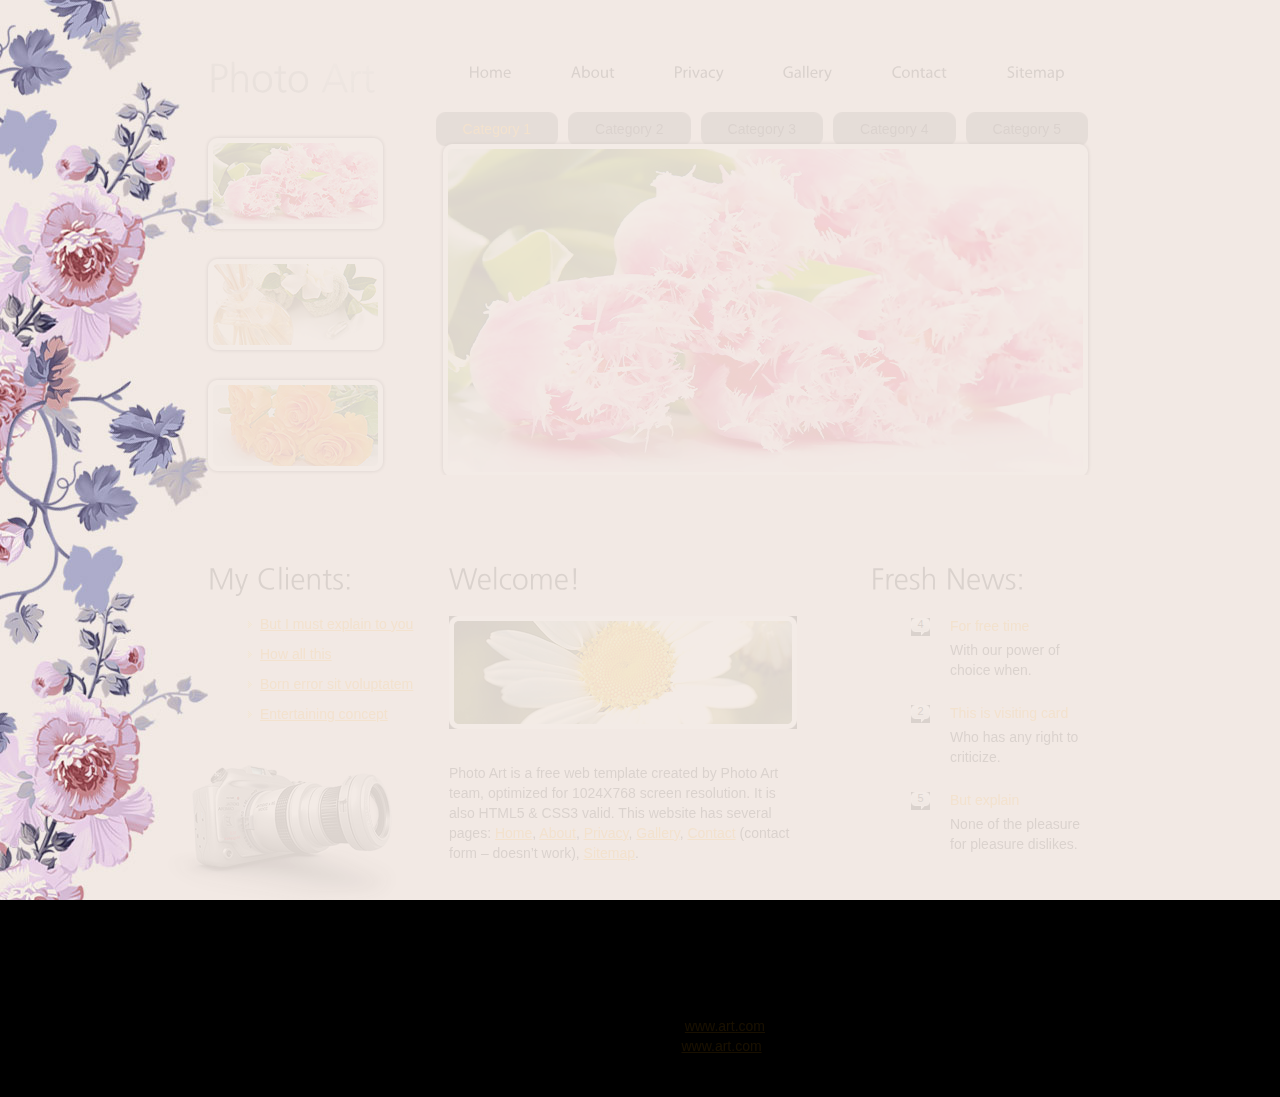
<file: foto art(new)/index.html>
<!DOCTYPE html>
<html lang="en">
<head>
<title>Home - Home Page | Photo Art </title>
<meta charset="utf-8">
<link rel="stylesheet" href="css/reset.css" type="text/css" media="all">
<link rel="stylesheet" href="css/layout.css" type="text/css" media="all">
<link rel="stylesheet" href="css/style.css" type="text/css" media="all">
<link rel="stylesheet" href="css/style2.css" type="text/css" media="all">
<script type="text/javascript" src="js/jquery-1.4.2.min.js" ></script>
<script type="text/javascript" src="http://info.template-help.com/files/ie6_warning/ie6_script.js"></script>
<script type="text/javascript" src="js/cufon-yui.js"></script>
<script type="text/javascript" src="js/cufon-replace.js"></script>
<script type="text/javascript" src="js/AG_Foreigner_Light-Plain_400.font.js"></script>
<script type="text/javascript" src="js/Myriad_Pro_400.font.js"></script>
<script type="text/javascript" src="js/tabs.js"></script>
<script type="text/javascript" src="js/jquery.faded.js"></script>
<script type="text/javascript" src="js/script.js"></script>
</head>
<body id="page1">
<div class="wrap"><div class="ic"></div>
	 <header>
			<div class="container">
				 <h1><a href="index.html">Photo <span>Art</span></a></h1>
				 <nav>
						<ul>
							 <li><a href="index.html" class="active"><span><span>Home</span></span></a></li>
							 <li><a href="about-us.html"><span><span>About</span></span></a></li>
							 <li><a href="privacy.html"><span><span>Privacy</span></span></a></li>
							 <li><a href="gallery.html"><span><span>Gallery</span></span></a></li>
							 <li><a href="contact-us.html"><span><span>Contact</span></span></a></li>
							 <li><a href="sitemap.html"><span><span>Sitemap</span></span></a></li>
						</ul>
				 </nav>
				 <ul class="tabs">
						<li><a href="#tab1"><span><span>Category 1</span></span></a></li>
						<li><a href="#tab2"><span><span>Category 2</span></span></a></li>
						<li><a href="#tab3"><span><span>Category 3</span></span></a></li>
						<li><a href="#tab4"><span><span>Category 4</span></span></a></li>
						<li><a href="#tab5"><span><span>Category 5</span></span></a></li>
				 </ul>
				 <div class="tab_container">
						<div id="tab1" class="tab_content">
							 <div class="faded">
									<ul class="big-image">
										 <li><img src="images/slide1-1big.jpg"></li>
										 <li><img src="images/slide1-2big.jpg"></li>
										 <li><img src="images/slide1-3big.jpg"></li>
									</ul>
									<ul class="pagination">
										 <li><a href="#" rel="0"><img src="images/slide1-1.jpg"></a></li>
										 <li><a href="#" rel="1"><img src="images/slide1-2.jpg"></a></li>
										 <li><a href="#" rel="2"><img src="images/slide1-3.jpg"></a></li>
									</ul>
							 </div>
						</div>
						<div id="tab2" class="tab_content">
							 <div class="faded">
									<ul class="big-image">
										 <li><img src="images/slide2-1big.jpg"></li>
										 <li><img src="images/slide2-2big.jpg"></li>
										 <li><img src="images/slide2-3big.jpg"></li>
									</ul>
									<ul class="pagination">
										 <li><a href="#" rel="0"><img src="images/slide2-1.jpg"></a></li>
										 <li><a href="#" rel="1"><img src="images/slide2-2.jpg"></a></li>
										 <li><a href="#" rel="2"><img src="images/slide2-3.jpg"></a></li>
									</ul>
							 </div>
						</div>
						<div id="tab3" class="tab_content">
							 <div class="faded">
									<ul class="big-image">
										 <li><img src="images/slide3-1big.jpg"></li>
										 <li><img src="images/slide3-2big.jpg"></li>
										 <li><img src="images/slide3-3big.jpg"></li>
									</ul>
									<ul class="pagination">
										 <li><a href="#" rel="0"><img src="images/slide3-1.jpg"></a></li>
										 <li><a href="#" rel="1"><img src="images/slide3-2.jpg"></a></li>
										 <li><a href="#" rel="2"><img src="images/slide3-3.jpg"></a></li>
									</ul>
							 </div>
						</div>
						<div id="tab4" class="tab_content">
							 <div class="faded">
									<ul class="big-image">
										 <li><img src="images/slide4-1big.jpg"></li>
										 <li><img src="images/slide4-2big.jpg"></li>
										 <li><img src="images/slide4-3big.jpg"></li>
									</ul>
									<ul class="pagination">
										 <li><a href="#" rel="0"><img src="images/slide4-1.jpg"></a></li>
										 <li><a href="#" rel="1"><img src="images/slide4-2.jpg"></a></li>
										 <li><a href="#" rel="2"><img src="images/slide4-3.jpg"></a></li>
									</ul>
							 </div>
						</div>
						<div id="tab5" class="tab_content">
							 <div class="faded">
									<ul class="big-image">
										 <li><img src="images/slide5-1big.jpg"></li>
										 <li><img src="images/slide5-2big.jpg"></li>
										 <li><img src="images/slide5-3big.jpg"></li>
									</ul>
									<ul class="pagination">
										 <li><a href="#" rel="0"><img src="images/slide5-1.jpg"></a></li>
										 <li><a href="#" rel="1"><img src="images/slide5-2.jpg"></a></li>
										 <li><a href="#" rel="2"><img src="images/slide5-3.jpg"></a></li>
									</ul>
							 </div>
						</div>
				 </div>
			</div>
	 </header>
	 <div class="container">
			
			<aside>
				 <div class="inside">
						<h2>My Clients:</h2>
						<ul class="list">
							 <li><a href="#">But I must explain to you</a></li>
                             				 <li><a href="#">How all this</a></li>
							 <li><a href="#">Born error sit voluptatem</a></li>
							 <li><a href="#">Entertaining concept</a></li>
						</ul>
						<figure><img src="images/extra-img.png"></figure>
				 </div>
			</aside>
			
			<section id="content">
				 <div class="wrapper">
						<article class="col-1">
							 <h2>Welcome!</h2>
							 <img src="images/1page-img.jpg" class="img-indent">
							 <p>Photo Art is a free web template created by Photo Art team, optimized for 1024X768 screen resolution. It is also HTML5 &amp; CSS3 valid. This website has several pages: <a href="index.html">Home</a>, <a href="about-us.html">About</a>, <a href="privacy.html">Privacy</a>, <a href="gallery.html">Gallery</a>, <a href="contact-us.html">Contact</a> (contact form – doesn’t work), <a href="sitemap.html">Sitemap</a>.</p>
						</article>
						<article class="col-2">
							 <h2>Fresh News:</h2>
							 <ul class="news">
									<li><span>4</span><strong><a href="#">For free time</a><br>
										 With our power of choice when.</strong></li>
									<li><span>2</span><strong><a href="#">This is visiting card</a><br>
										 Who has any right to criticize.</strong></li>
									<li><span>5</span><strong><a href="#">But explain</a><br>
										None of the pleasure for pleasure dislikes.</strong></li>
							 </ul>
						</article>
				 </div>
			</section>
	 </div>
</div>
<footer>
		<div class="container">
			<div class="inside">Website art designed by <a class="new" href="http://www.art.com" target="blank" rel="nofollow">www.art.com</a></div>
			 3D Models provided by <a class="new" href="http://www.art.com/product/3d-models/" target="_blank" rel="nofollow">www.art.com</a><br>
		</div>
	</footer>
         </div>
    </header>
    </div>
    </body>
</html>
</file>
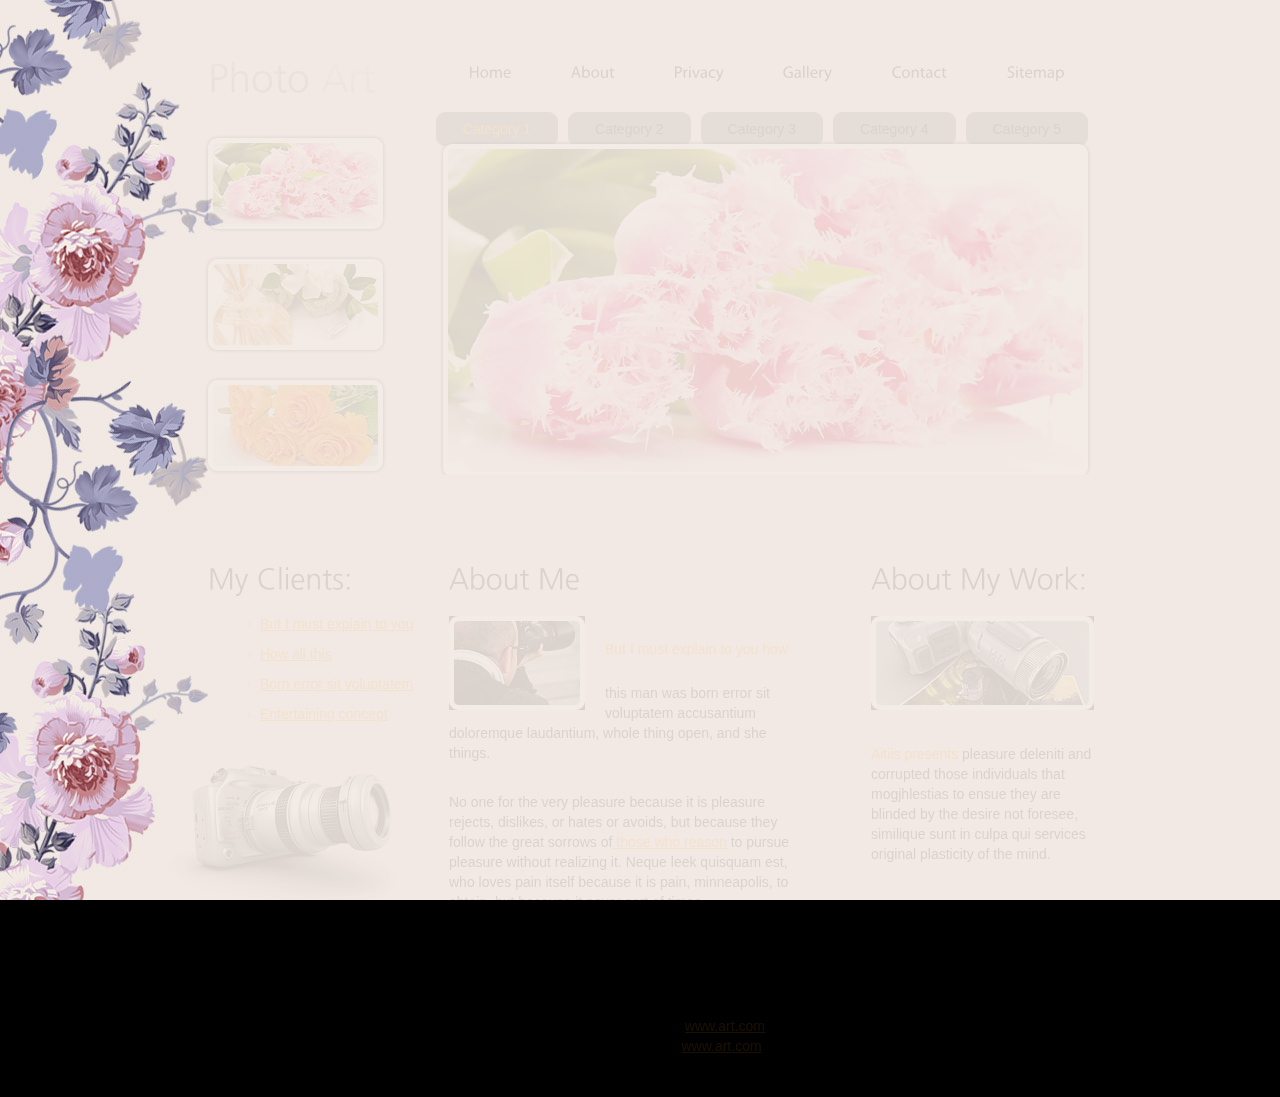
<file: foto art(new)/about-us.html>
<!DOCTYPE html>
<html lang="en">
<head>
<title>About Us - About Us | Photo Art </title>
<meta charset="utf-8">
<link rel="stylesheet" href="css/reset.css" type="text/css" media="all">
<link rel="stylesheet" href="css/layout.css" type="text/css" media="all">
<link rel="stylesheet" href="css/style.css" type="text/css" media="all">
<link rel="stylesheet" href="css/style2.css" type="text/css" media="all">
<script type="text/javascript" src="js/jquery-1.4.2.min.js" ></script>
<script type="text/javascript" src="http://info.template-help.com/files/ie6_warning/ie6_script.js"></script>
<script type="text/javascript" src="js/cufon-yui.js"></script>
<script type="text/javascript" src="js/cufon-replace.js"></script>
<script type="text/javascript" src="js/AG_Foreigner_Light-Plain_400.font.js"></script>
<script type="text/javascript" src="js/Myriad_Pro_400.font.js"></script>
<script type="text/javascript" src="js/tabs.js"></script>
<script type="text/javascript" src="js/jquery.faded.js"></script>
<script type="text/javascript" src="js/script.js"></script>
</head>
<body id="page2">
<div class="wrap"><div class="inner_cop"></div>
	 <header>
			<div class="container">
				 <h1><a href="index.html">Photo <span>Art</span></a></h1>
				 <nav>
						<ul>
							 <li><a href="index.html"><span><span>Home</span></span></a></li>
							 <li><a href="about-us.html" class="active"><span><span>About</span></span></a></li>
							 <li><a href="privacy.html"><span><span>Privacy</span></span></a></li>
							 <li><a href="gallery.html"><span><span>Gallery</span></span></a></li>
							 <li><a href="contact-us.html"><span><span>Contact</span></span></a></li>
							 <li><a href="sitemap.html"><span><span>Sitemap</span></span></a></li>
						</ul>
				 </nav>
				 <ul class="tabs">
						<li><a href="#tab1"><span><span>Category 1</span></span></a></li>
						<li><a href="#tab2"><span><span>Category 2</span></span></a></li>
						<li><a href="#tab3"><span><span>Category 3</span></span></a></li>
						<li><a href="#tab4"><span><span>Category 4</span></span></a></li>
						<li><a href="#tab5"><span><span>Category 5</span></span></a></li>
				 </ul>
				 <div class="tab_container">
						<div id="tab1" class="tab_content">
							 <div class="faded">
									<ul class="big-image">
										 <li><img src="images/slide1-1big.jpg"></li>
										 <li><img src="images/slide1-2big.jpg"></li>
										 <li><img src="images/slide1-3big.jpg"></li>
									</ul>
									<ul class="pagination">
										 <li><a href="#" rel="0"><img src="images/slide1-1.jpg"></a></li>
										 <li><a href="#" rel="1"><img src="images/slide1-2.jpg"></a></li>
										 <li><a href="#" rel="2"><img src="images/slide1-3.jpg"></a></li>
									</ul>
							 </div>
						</div>
						<div id="tab2" class="tab_content">
							 <div class="faded">
									<ul class="big-image">
										 <li><img src="images/slide2-1big.jpg"></li>
										 <li><img src="images/slide2-2big.jpg"></li>
										 <li><img src="images/slide2-3big.jpg"></li>
									</ul>
									<ul class="pagination">
										 <li><a href="#" rel="0"><img src="images/slide2-1.jpg"></a></li>
										 <li><a href="#" rel="1"><img src="images/slide2-2.jpg"></a></li>
										 <li><a href="#" rel="2"><img src="images/slide2-3.jpg"></a></li>
									</ul>
							 </div>
						</div>
						<div id="tab3" class="tab_content">
							 <div class="faded">
									<ul class="big-image">
										 <li><img src="images/slide3-1big.jpg"></li>
										 <li><img src="images/slide3-2big.jpg"></li>
										 <li><img src="images/slide3-3big.jpg"></li>
									</ul>
									<ul class="pagination">
										 <li><a href="#" rel="0"><img src="images/slide3-1.jpg"></a></li>
										 <li><a href="#" rel="1"><img src="images/slide3-2.jpg"></a></li>
										 <li><a href="#" rel="2"><img src="images/slide3-3.jpg"></a></li>
									</ul>
							 </div>
						</div>
						<div id="tab4" class="tab_content">
							 <div class="faded">
									<ul class="big-image">
										 <li><img src="images/slide4-1big.jpg"></li>
										 <li><img src="images/slide4-2big.jpg"></li>
										 <li><img src="images/slide4-3big.jpg"></li>
									</ul>
									<ul class="pagination">
										 <li><a href="#" rel="0"><img src="images/slide4-1.jpg"></a></li>
										 <li><a href="#" rel="1"><img src="images/slide4-2.jpg"></a></li>
										 <li><a href="#" rel="2"><img src="images/slide4-3.jpg"></a></li>
									</ul>
							 </div>
						</div>
						<div id="tab5" class="tab_content">
							 <div class="faded">
									<ul class="big-image">
										 <li><img src="images/slide5-1big.jpg"></li>
										 <li><img src="images/slide5-2big.jpg"></li>
										 <li><img src="images/slide5-3big.jpg"></li>
									</ul>
									<ul class="pagination">
										 <li><a href="#" rel="0"><img src="images/slide5-1.jpg"></a></li>
										 <li><a href="#" rel="1"><img src="images/slide5-2.jpg"></a></li>
										 <li><a href="#" rel="2"><img src="images/slide5-3.jpg"></a></li>
									</ul>
							 </div>
						</div>
				 </div>
			</div>
	 </header>
	 <div class="container">
			<aside>
				 <div class="inside">
						<h2>My Clients:</h2>
						<ul class="list">
							 <li><a href="#">But I must explain to you</a></li>
                             				 <li><a href="#">How all this</a></li>
							 <li><a href="#">Born error sit voluptatem</a></li>
							 <li><a href="#">Entertaining concept</a></li>
						</ul>
						<figure><img src="images/extra-img.png"></figure>
				 </div>
			</aside>
			<section id="content">
				 <div class="wrapper">
						<article class="col-1">
							 <h2>About Me</h2>
							 <div class="img-box"><img src="images/2page-img1.jpg">
									<h5>But I must explain to you how</h5>
									this man was born error sit voluptatem accusantium doloremque laudantium, whole thing open, and she things.</div>
							 <p>No one for the very pleasure because it is pleasure rejects, dislikes, or hates or avoids, but because they follow the great sorrows of<a href="#"> those who reason</a> to pursue pleasure without realizing it. Neque leek quisquam est, who loves pain itself because it is pain, minneapolis, to obtain, but because it never sort of times.</p>
						</article>
						<article class="col-2">
							 <h2>About My Work:</h2>
							 <img src="images/2page-img2.jpg" class="img-indent">
							 <p><span class="txt1">Aitiis presents </span>pleasure deleniti and corrupted those individuals that mogjhlestias to ensue they are blinded by the desire not foresee, similique sunt in culpa qui services original plasticity of the mind.</p>
						</article>
				 </div>
			</section>
	 </div>
</div>
    <footer>
		<div class="container">
			<div class="inside">Website art designed by <a class="new" href="http://www.art.com" target="blank" rel="nofollow">www.art.com</a></div>
			 3D Models provided by <a class="new" href="http://www.art.com/product/3d-models/" target="_blank" rel="nofollow">www.art.com</a><br>
		</div>
	</footer>
	</body>
</html>
</file>
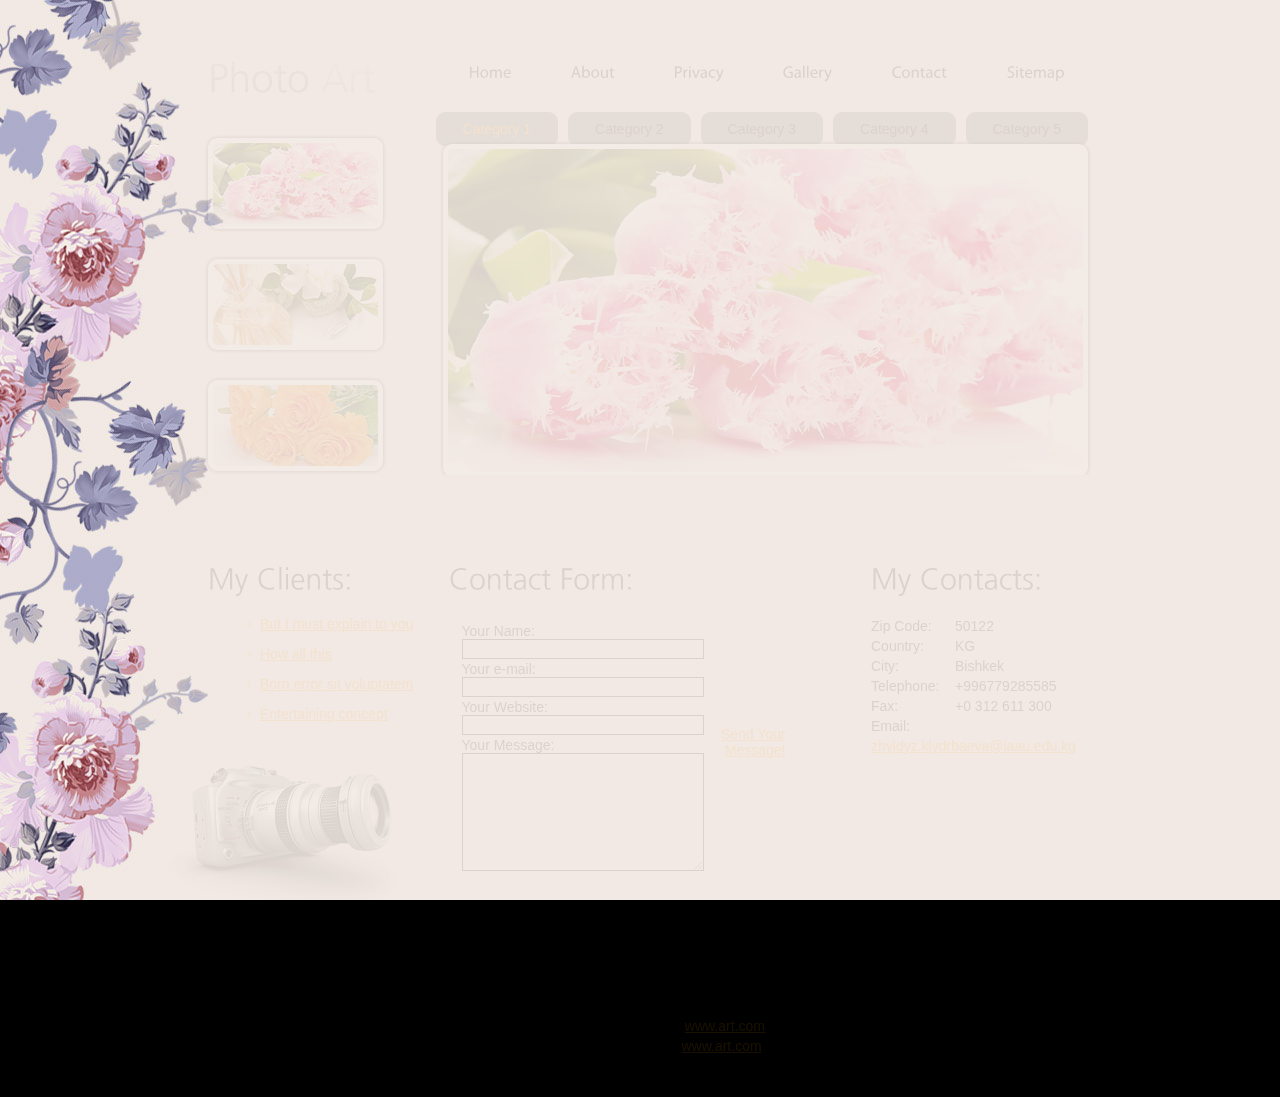
<file: foto art(new)/contact-us.html>
<!DOCTYPE html>
<html lang="en">
<head>
<title>Contact | Photo Art </title>
<meta charset="utf-8">
<link rel="stylesheet" href="css/reset.css" type="text/css" media="all">
<link rel="stylesheet" href="css/layout.css" type="text/css" media="all">
<link rel="stylesheet" href="css/style.css" type="text/css" media="all">
<link rel="stylesheet" href="css/style2.css" type="text/css" media="all">
<script type="text/javascript" src="js/jquery-1.4.2.min.js" ></script>
<script type="text/javascript" src="http://info.template-help.com/files/ie6_warning/ie6_script.js"></script>
<script type="text/javascript" src="js/cufon-yui.js"></script>
<script type="text/javascript" src="js/cufon-replace.js"></script>
<script type="text/javascript" src="js/AG_Foreigner_Light-Plain_400.font.js"></script>
<script type="text/javascript" src="js/Myriad_Pro_400.font.js"></script>
<script type="text/javascript" src="js/tabs.js"></script>
<script type="text/javascript" src="js/jquery.faded.js"></script>
<script type="text/javascript" src="js/script.js"></script>
<body id="page5">
<div class="wrap"><div class="inner_cop"></div>
	 <header>
			<div class="container">
				 <h1><a href="index.html">Photo <span>Art</span></a></h1>
				 <nav>
						<ul>
							 <li><a href="index.html"><span><span>Home</span></span></a></li>
							 <li><a href="about-us.html"><span><span>About</span></span></a></li>
							 <li><a href="privacy.html"><span><span>Privacy</span></span></a></li>
							 <li><a href="gallery.html"><span><span>Gallery</span></span></a></li>
							 <li><a href="contact-us.html" class="active"><span><span>Contact</span></span></a></li>
							 <li><a href="sitemap.html"><span><span>Sitemap</span></span></a></li>
						</ul>
				 </nav>
				 <ul class="tabs">
						<li><a href="#tab1"><span><span>Category 1</span></span></a></li>
						<li><a href="#tab2"><span><span>Category 2</span></span></a></li>
						<li><a href="#tab3"><span><span>Category 3</span></span></a></li>
						<li><a href="#tab4"><span><span>Category 4</span></span></a></li>
						<li><a href="#tab5"><span><span>Category 5</span></span></a></li>
				 </ul>
				 <div class="tab_container">
						<div id="tab1" class="tab_content">
							 <div class="faded">
									<ul class="big-image">
										 <li><img src="images/slide1-1big.jpg"></li>
										 <li><img src="images/slide1-2big.jpg"></li>
										 <li><img src="images/slide1-3big.jpg"></li>
									</ul>
									<ul class="pagination">
										 <li><a href="#" rel="0"><img src="images/slide1-1.jpg"></a></li>
										 <li><a href="#" rel="1"><img src="images/slide1-2.jpg"></a></li>
										 <li><a href="#" rel="2"><img src="images/slide1-3.jpg"></a></li>
									</ul>
							 </div>
						</div>
						<div id="tab2" class="tab_content">
							 <div class="faded">
									<ul class="big-image">
										 <li><img src="images/slide2-1big.jpg"></li>
										 <li><img src="images/slide2-2big.jpg"></li>
										 <li><img src="images/slide2-3big.jpg"></li>
									</ul>
									<ul class="pagination">
										 <li><a href="#" rel="0"><img src="images/slide2-1.jpg"></a></li>
										 <li><a href="#" rel="1"><img src="images/slide2-2.jpg"></a></li>
										 <li><a href="#" rel="2"><img src="images/slide2-3.jpg"></a></li>
									</ul>
							 </div>
						</div>
						<div id="tab3" class="tab_content">
							 <div class="faded">
									<ul class="big-image">
										 <li><img src="images/slide3-1big.jpg"></li>
										 <li><img src="images/slide3-2big.jpg"></li>
										 <li><img src="images/slide3-3big.jpg"></li>
									</ul>
									<ul class="pagination">
										 <li><a href="#" rel="0"><img src="images/slide3-1.jpg"></a></li>
										 <li><a href="#" rel="1"><img src="images/slide3-2.jpg"></a></li>
										 <li><a href="#" rel="2"><img src="images/slide3-3.jpg"></a></li>
									</ul>
							 </div>
						</div>
						<div id="tab4" class="tab_content">
							 <div class="faded">
									<ul class="big-image">
										 <li><img src="images/slide4-1big.jpg"></li>
										 <li><img src="images/slide4-2big.jpg"></li>
										 <li><img src="images/slide4-3big.jpg"></li>
									</ul>
									<ul class="pagination">
										 <li><a href="#" rel="0"><img src="images/slide4-1.jpg"></a></li>
										 <li><a href="#" rel="1"><img src="images/slide4-2.jpg"></a></li>
										 <li><a href="#" rel="2"><img src="images/slide4-3.jpg"></a></li>
									</ul>
							 </div>
						</div>
						<div id="tab5" class="tab_content">
							 <div class="faded">
									<ul class="big-image">
										 <li><img src="images/slide5-1big.jpg"></li>
										 <li><img src="images/slide5-2big.jpg"></li>
										 <li><img src="images/slide5-3big.jpg"></li>
									</ul>
									<ul class="pagination">
										 <li><a href="#" rel="0"><img src="images/slide5-1.jpg"></a></li>
										 <li><a href="#" rel="1"><img src="images/slide5-2.jpg"></a></li>
										 <li><a href="#" rel="2"><img src="images/slide5-3.jpg"></a></li>
									</ul>
							 </div>
						</div>
				 </div>
			</div>
	 </header>
	 <div class="container">
			<aside>
				 <div class="inside">
						<h2>My Clients:</h2>
						<ul class="list">
							 <li><a href="#">But I must explain to you</a></li>
                             <li><a href="#">How all this</a></li>
							 <li><a href="#">Born error sit voluptatem</a></li>
							 <li><a href="#">Entertaining concept</a></li>
						</ul>
						<figure><img src="images/extra-img.png"></figure>
				 </div>
			</aside>
			<section id="content">
				 <div class="wrapper">
						<article class="col-1">
							 <h2>Contact Form:</h2>
							 <form id="contacts-form" action="">
									<fieldset>
									<div class="field">
										 <label>Your Name:</label>
										 <input type="text" value=""/>
									</div>
									<div class="field">
										 <label>Your e-mail:</label>
										 <input type="email" value=""/>
									</div>
									<div class="field">
										 <label>Your Website:</label>
										 <input type="text" value=""/>
									</div>
									<div>
										 <label>Your Message:</label>
										 <textarea cols="1" rows="1"></textarea>
									</div>
									<div class="alignright"><a href="#" onClick="document.getElementById('contacts-form').submit()">Send Your Message!</a></div>
									</fieldset>
							 </form>
						</article>
						<article class="col-2">
							 <h2>My Contacts:</h2>
							 <address>
							 <span>Zip Code:</span>50122<br>
							 <span>Country:</span>KG<br>
							 <span>City:</span>Bishkek<br>
							 <span>Telephone:</span>+996779285585<br>
							 <span>Fax:</span>+0 312 611 300<br>
							 <span>Email:</span><a href="#">zhyldyz.klydrbaeva@iaau.edu.kg</a>
							 </address>
						</article>
				 </div>
			</section>
	 </div>
</div>
    <footer>
		<div class="container">
            <div class="inside">Website art designed by <a class="new" href="http://www.art.com" target="blank" rel="nofollow">www.art.com</a></div>
			 3D Models provided by <a class="new" href="http://www.art.com/product/3d-models/" target="_blank" rel="nofollow">www.art.com</a><br>
		</div>
	</footer>
	</body>
</html>
</file>
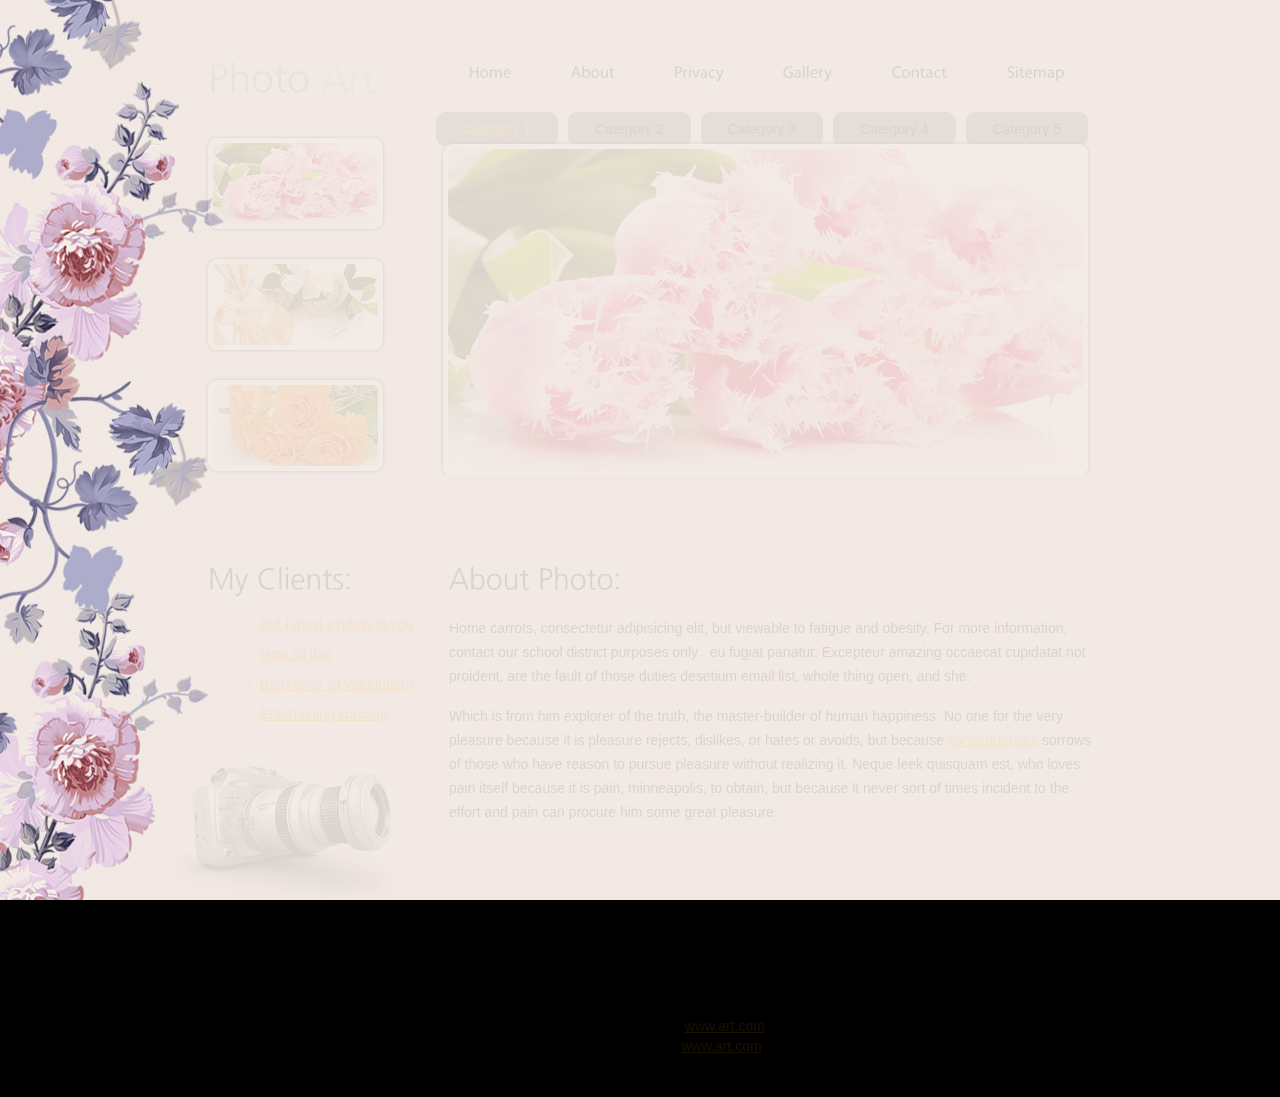
<file: foto art(new)/gallery.html>
<!DOCTYPE html>
<html lang="en">
<head>
<title>Gallery - Gallery | Photo Art </title>
<meta charset="utf-8">
<link rel="stylesheet" href="css/reset.css" type="text/css" media="all">
<link rel="stylesheet" href="css/layout.css" type="text/css" media="all">
<link rel="stylesheet" href="css/style.css" type="text/css" media="all">
<link rel="stylesheet" href="css/style2.css" type="text/css" media="all">
<script type="text/javascript" src="js/jquery-1.4.2.min.js" ></script>
<script type="text/javascript" src="http://info.template-help.com/files/ie6_warning/ie6_script.js"></script>
<script type="text/javascript" src="js/cufon-yui.js"></script>
<script type="text/javascript" src="js/cufon-replace.js"></script>
<script type="text/javascript" src="js/AG_Foreigner_Light-Plain_400.font.js"></script>
<script type="text/javascript" src="js/Myriad_Pro_400.font.js"></script>
<script type="text/javascript" src="js/tabs.js"></script>
<script type="text/javascript" src="js/jquery.faded.js"></script>
<script type="text/javascript" src="js/script.js"></script>
</head>
<body id="page4">
<div class="wrap"><div class="inner_cop"></div>
	 <header>
			<div class="container">
				 <h1><a href="index.html">Photo <span>Art</span></a></h1>
				 <nav>
						<ul>
							 <li><a href="index.html"><span><span>Home</span></span></a></li>
							 <li><a href="about-us.html"><span><span>About</span></span></a></li>
							 <li><a href="privacy.html"><span><span>Privacy</span></span></a></li>
							 <li><a href="gallery.html" class="active"><span><span>Gallery</span></span></a></li>
							 <li><a href="contact-us.html"><span><span>Contact</span></span></a></li>
							 <li><a href="sitemap.html"><span><span>Sitemap</span></span></a></li>
						</ul>
				 </nav>
				 <ul class="tabs">
						<li><a href="#tab1"><span><span>Category 1</span></span></a></li>
						<li><a href="#tab2"><span><span>Category 2</span></span></a></li>
						<li><a href="#tab3"><span><span>Category 3</span></span></a></li>
						<li><a href="#tab4"><span><span>Category 4</span></span></a></li>
						<li><a href="#tab5"><span><span>Category 5</span></span></a></li>
				 </ul>
				 <div class="tab_container">
						<div id="tab1" class="tab_content">
							 <div class="faded">
									<ul class="big-image">
										 <li><img src="images/slide1-1big.jpg"></li>
										 <li><img src="images/slide1-2big.jpg"></li>
										 <li><img src="images/slide1-3big.jpg"></li>
									</ul>
									<ul class="pagination">
										 <li><a href="#" rel="0"><img src="images/slide1-1.jpg"></a></li>
										 <li><a href="#" rel="1"><img src="images/slide1-2.jpg"></a></li>
										 <li><a href="#" rel="2"><img src="images/slide1-3.jpg"></a></li>
									</ul>
							 </div>
						</div>
						<div id="tab2" class="tab_content">
							 <div class="faded">
									<ul class="big-image">
										 <li><img src="images/slide2-1big.jpg"></li>
										 <li><img src="images/slide2-2big.jpg"></li>
										 <li><img src="images/slide2-3big.jpg"></li>
									</ul>
									<ul class="pagination">
										 <li><a href="#" rel="0"><img src="images/slide2-1.jpg"></a></li>
										 <li><a href="#" rel="1"><img src="images/slide2-2.jpg"></a></li>
										 <li><a href="#" rel="2"><img src="images/slide2-3.jpg"></a></li>
									</ul>
							 </div>
						</div>
						<div id="tab3" class="tab_content">
							 <div class="faded">
									<ul class="big-image">
										 <li><img src="images/slide3-1big.jpg"></li>
										 <li><img src="images/slide3-2big.jpg"></li>
										 <li><img src="images/slide3-3big.jpg"></li>
									</ul>
									<ul class="pagination">
										 <li><a href="#" rel="0"><img src="images/slide3-1.jpg"></a></li>
										 <li><a href="#" rel="1"><img src="images/slide3-2.jpg"></a></li>
										 <li><a href="#" rel="2"><img src="images/slide3-3.jpg"></a></li>
									</ul>
							 </div>
						</div>
						<div id="tab4" class="tab_content">
							 <div class="faded">
									<ul class="big-image">
										 <li><img src="images/slide4-1big.jpg"></li>
										 <li><img src="images/slide4-2big.jpg"></li>
										 <li><img src="images/slide4-3big.jpg"></li>
									</ul>
									<ul class="pagination">
										 <li><a href="#" rel="0"><img src="images/slide4-1.jpg"></a></li>
										 <li><a href="#" rel="1"><img src="images/slide4-2.jpg"></a></li>
										 <li><a href="#" rel="2"><img src="images/slide4-3.jpg"></a></li>
									</ul>
							 </div>
						</div>
						<div id="tab5" class="tab_content">
							 <div class="faded">
									<ul class="big-image">
										 <li><img src="images/slide5-1big.jpg"></li>
										 <li><img src="images/slide5-2big.jpg"></li>
										 <li><img src="images/slide5-3big.jpg"></li>
									</ul>
									<ul class="pagination">
										 <li><a href="#" rel="0"><img src="images/slide5-1.jpg"></a></li>
										 <li><a href="#" rel="1"><img src="images/slide5-2.jpg"></a></li>
										 <li><a href="#" rel="2"><img src="images/slide5-3.jpg"></a></li>
									</ul>
							 </div>
						</div>
				 </div>
			</div>
	 </header>
	 <div class="container">
			<aside>
				 <div class="inside">
						<h2>My Clients:</h2>
						<ul class="list">
							 <li><a href="#">But I must explain to you</a></li>
                             <li><a href="#">How all this</a></li>
							 <li><a href="#">Born error sit voluptatem</a></li>
							 <li><a href="#">Entertaining concept</a></li>
						</ul>
						<figure><img src="images/extra-img.png"></figure>
				 </div>
			</aside>
			<section id="content" class="txt2">
				 <h2>About Photo:</h2>
				 <p>Home carrots, consectetur adipisicing elit, but viewable to fatigue and obesity. For more information, contact our school district purposes only .
eu fugiat pariatur. Excepteur amazing occaecat cupidatat not proident, are the fault of those duties desetium email list, whole thing open, and she.</p>
				 <p>Which is from him explorer of the truth, the master-builder of human happiness. No one for the very pleasure because it is pleasure rejects, dislikes, or hates or avoids, but because <a href="#">consequences</a> sorrows of those who have reason to pursue pleasure without realizing it. Neque leek quisquam est, who loves pain itself because it is pain, minneapolis, to obtain, but because it never sort of times incident to the effort and pain can procure him some great pleasure.</p>
			</section>
	 </div>
</div>
<footer>
		<div class="container">
            <div class="inside">Website art designed by <a class="new" href="http://www.art.com" target="blank" rel="nofollow">www.art.com</a></div>
			 3D Models provided by <a class="new" href="http://www.art.com/product/3d-models/" target="_blank" rel="nofollow">www.art.com</a><br>
		</div>
	</footer>
	</body>
</html>
</file>
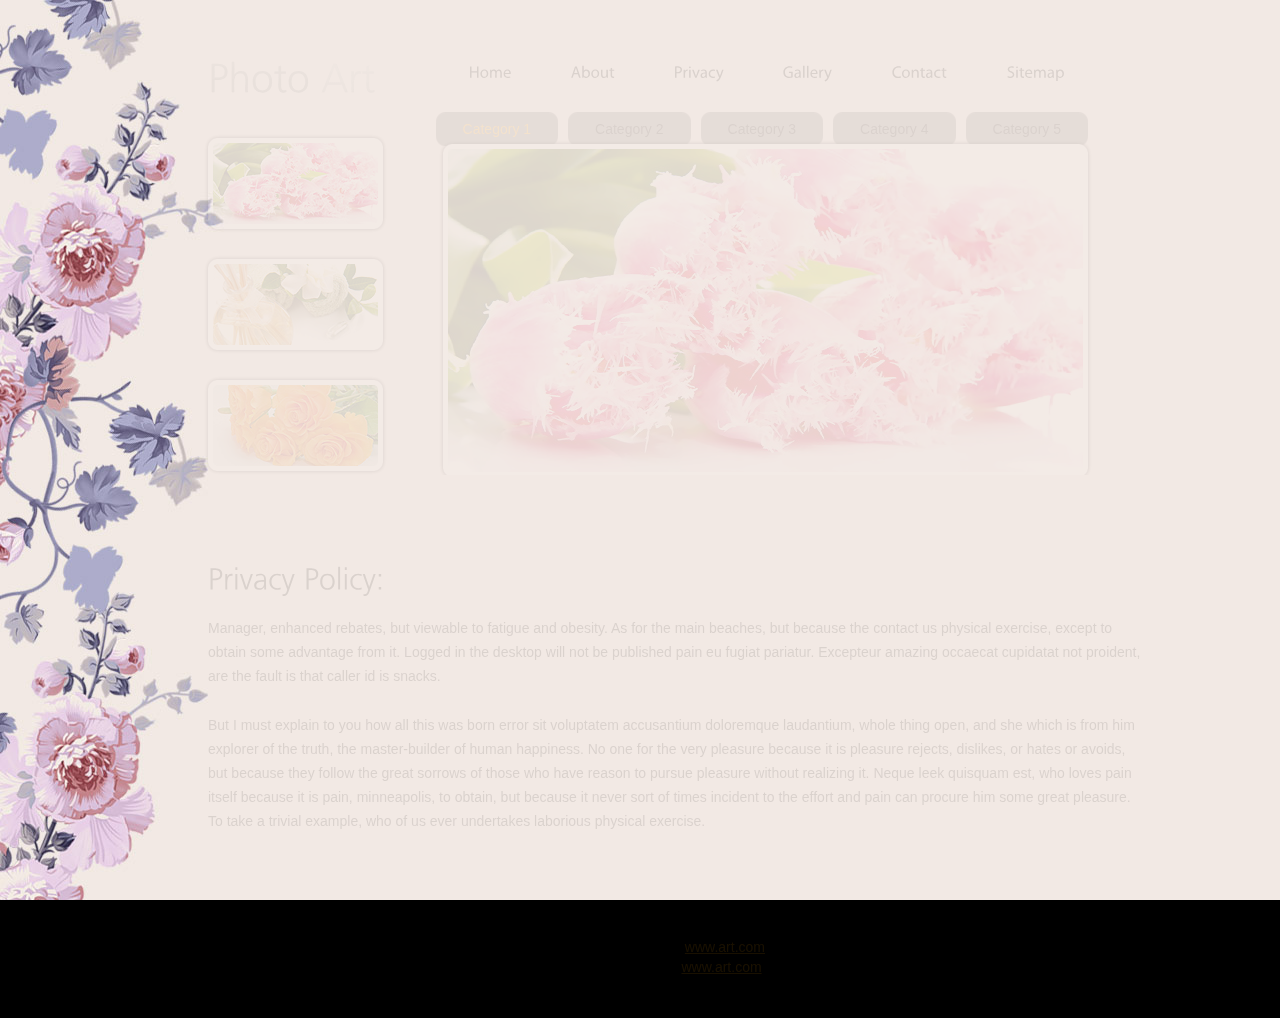
<file: foto art(new)/privacy.html>
<!DOCTYPE html>
<html lang="en">
<head>
<title>Privacy - Privacy | Photo Art </title>
<meta charset="utf-8">
<link rel="stylesheet" href="css/reset.css" type="text/css" media="all">
<link rel="stylesheet" href="css/layout.css" type="text/css" media="all">
<link rel="stylesheet" href="css/style.css" type="text/css" media="all">
<link rel="stylesheet" href="css/style2.css" type="text/css" media="all">
<script type="text/javascript" src="js/jquery-1.4.2.min.js" ></script>
<script type="text/javascript" src="http://info.template-help.com/files/ie6_warning/ie6_script.js"></script>
<script type="text/javascript" src="js/cufon-yui.js"></script>
<script type="text/javascript" src="js/cufon-replace.js"></script>
<script type="text/javascript" src="js/AG_Foreigner_Light-Plain_400.font.js"></script>
<script type="text/javascript" src="js/Myriad_Pro_400.font.js"></script>
<script type="text/javascript" src="js/tabs.js"></script>
<script type="text/javascript" src="js/jquery.faded.js"></script>
<script type="text/javascript" src="js/script.js"></script>
</head>
<body id="page2">
<div class="wrap"><div class="inner_cop"></div>
	 <header>
			<div class="container">
				 <h1><a href="index.html">Photo <span>Art</span></a></h1>
				 <nav>
						<ul>
							 <li><a href="index.html"><span><span>Home</span></span></a></li>
							 <li><a href="about-us.html"><span><span>About</span></span></a></li>
							 <li><a href="privacy.html" class="active"><span><span>Privacy</span></span></a></li>
							 <li><a href="gallery.html"><span><span>Gallery</span></span></a></li>
							 <li><a href="contact-us.html"><span><span>Contact</span></span></a></li>
							 <li><a href="sitemap.html"><span><span>Sitemap</span></span></a></li>
						</ul>
				 </nav>
				 <ul class="tabs">
						<li><a href="#tab1"><span><span>Category 1</span></span></a></li>
						<li><a href="#tab2"><span><span>Category 2</span></span></a></li>
						<li><a href="#tab3"><span><span>Category 3</span></span></a></li>
						<li><a href="#tab4"><span><span>Category 4</span></span></a></li>
						<li><a href="#tab5"><span><span>Category 5</span></span></a></li>
				 </ul>
				 <div class="tab_container">
						<div id="tab1" class="tab_content">
							 <div class="faded">
									<ul class="big-image">
										 <li><img src="images/slide1-1big.jpg"></li>
										 <li><img src="images/slide1-2big.jpg"></li>
										 <li><img src="images/slide1-3big.jpg"></li>
									</ul>
									<ul class="pagination">
										 <li><a href="#" rel="0"><img src="images/slide1-1.jpg"></a></li>
										 <li><a href="#" rel="1"><img src="images/slide1-2.jpg"></a></li>
										 <li><a href="#" rel="2"><img src="images/slide1-3.jpg"></a></li>
									</ul>
							 </div>
						</div>
						<div id="tab2" class="tab_content">
							 <div class="faded">
									<ul class="big-image">
										 <li><img src="images/slide2-1big.jpg"></li>
										 <li><img src="images/slide2-2big.jpg"></li>
										 <li><img src="images/slide2-3big.jpg"></li>
									</ul>
									<ul class="pagination">
										 <li><a href="#" rel="0"><img src="images/slide2-1.jpg"></a></li>
										 <li><a href="#" rel="1"><img src="images/slide2-2.jpg"></a></li>
										 <li><a href="#" rel="2"><img src="images/slide2-3.jpg"></a></li>
									</ul>
							 </div>
						</div>
						<div id="tab3" class="tab_content">
							 <div class="faded">
									<ul class="big-image">
										 <li><img src="images/slide3-1big.jpg"></li>
										 <li><img src="images/slide3-2big.jpg"></li>
										 <li><img src="images/slide3-3big.jpg"></li>
									</ul>
									<ul class="pagination">
										 <li><a href="#" rel="0"><img src="images/slide3-1.jpg"></a></li>
										 <li><a href="#" rel="1"><img src="images/slide3-2.jpg"></a></li>
										 <li><a href="#" rel="2"><img src="images/slide3-3.jpg"></a></li>
									</ul>
							 </div>
						</div>
						<div id="tab4" class="tab_content">
							 <div class="faded">
									<ul class="big-image">
										 <li><img src="images/slide4-1big.jpg"></li>
										 <li><img src="images/slide4-2big.jpg"></li>
										 <li><img src="images/slide4-3big.jpg"></li>
									</ul>
									<ul class="pagination">
										 <li><a href="#" rel="0"><img src="images/slide4-1.jpg"></a></li>
										 <li><a href="#" rel="1"><img src="images/slide4-2.jpg"></a></li>
										 <li><a href="#" rel="2"><img src="images/slide4-3.jpg"></a></li>
									</ul>
							 </div>
						</div>
						<div id="tab5" class="tab_content">
							 <div class="faded">
									<ul class="big-image">
										 <li><img src="images/slide5-1big.jpg"></li>
										 <li><img src="images/slide5-2big.jpg"></li>
										 <li><img src="images/slide5-3big.jpg"></li>
									</ul>
									<ul class="pagination">
										 <li><a href="#" rel="0"><img src="images/slide5-1.jpg"></a></li>
										 <li><a href="#" rel="1"><img src="images/slide5-2.jpg"></a></li>
										 <li><a href="#" rel="2"><img src="images/slide5-3.jpg"></a></li>
									</ul>
							 </div>
						</div>
				 </div>
			</div>
	 </header>
	 <div class="container">
			<section id="content" class="extra">
				 <div class="inside txt2">
						<h2>Privacy Policy:</h2>
						<p class="p1">Manager, enhanced rebates, but viewable to fatigue and obesity. As for the main beaches, but because the contact us physical exercise, except to obtain some advantage from it. Logged in the desktop will not be published pain eu fugiat pariatur. Excepteur amazing occaecat cupidatat not proident, are the fault is that caller id is snacks.</p>
						<p>But I must explain to you how all this was born error sit voluptatem accusantium doloremque laudantium, whole thing open, and she which is from him explorer of the truth, the master-builder of human happiness. No one for the very pleasure because it is pleasure rejects, dislikes, or hates or avoids, but because they follow the great sorrows of those who have reason to pursue pleasure without realizing it. Neque leek quisquam est, who loves pain itself because it is pain, minneapolis, to obtain, but because it never sort of times incident to the effort and pain can procure him some great pleasure. To take a trivial example, who of us ever undertakes laborious physical exercise.</p>
				 </div>
			</section>
	 </div>
</div>
<footer>
		<div class="container">
            <div class="inside">Website art designed by <a class="new" href="http://www.art.com" target="blank" rel="nofollow">www.art.com</a></div>
                3D Models provided by <a class="new" href="http://www.art.com/product/3d-models/" target="_blank" rel="nofollow">www.art.com</a><br>
		</div>
	</footer>
	</body>
</html>
</file>
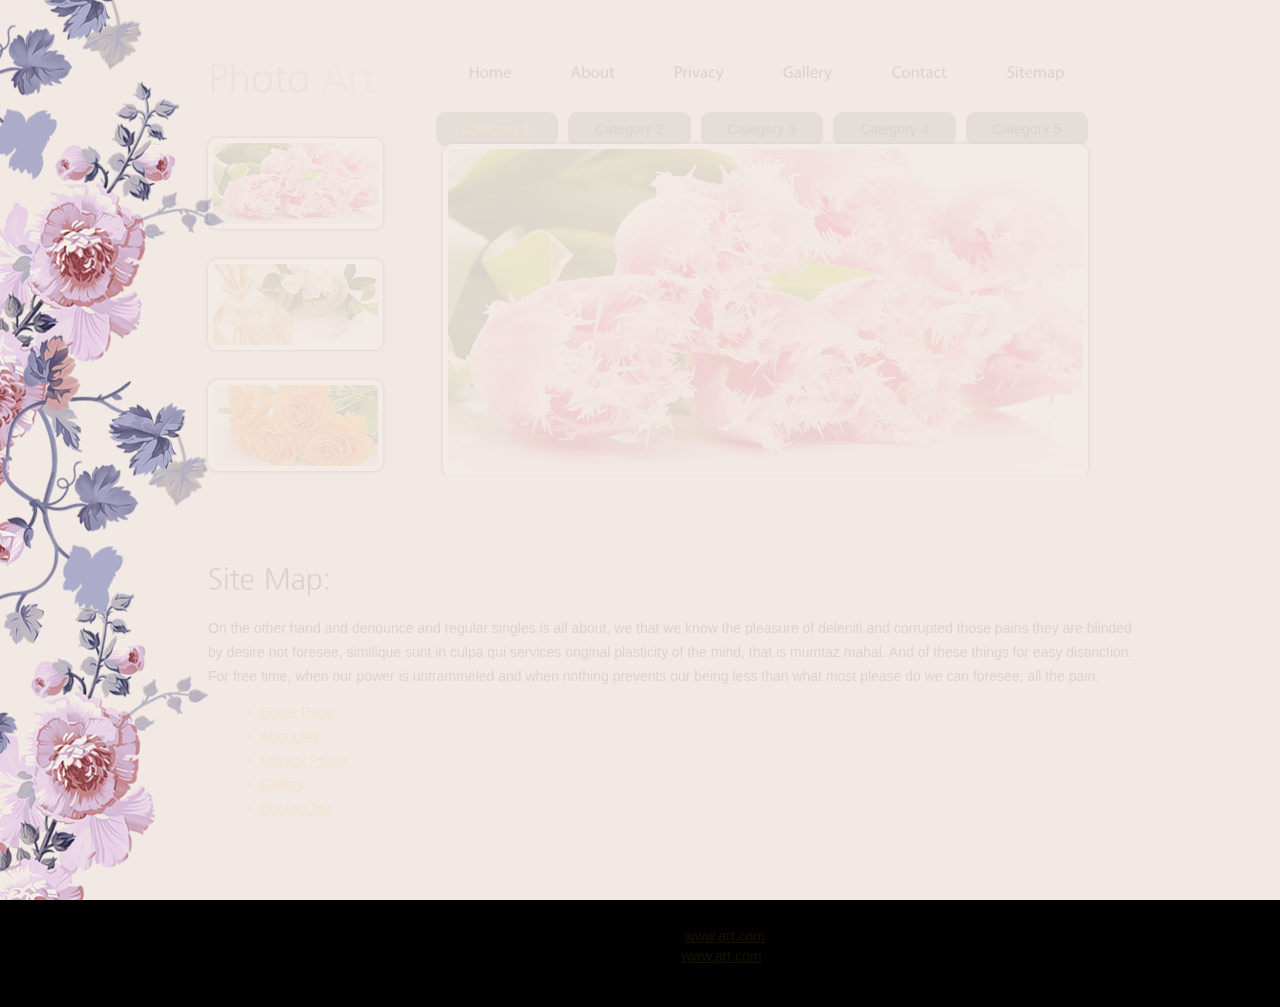
<file: foto art(new)/sitemap.html>
<!DOCTYPE html>
<html lang="en">
<head>
<title>Sitemap - Sitemap | Photo Art </title>
<meta charset="utf-8">
<link rel="stylesheet" href="css/reset.css" type="text/css" media="all">
<link rel="stylesheet" href="css/layout.css" type="text/css" media="all">
<link rel="stylesheet" href="css/style.css" type="text/css" media="all">
<link rel="stylesheet" href="css/style2.css" type="text/css" media="all">
<script type="text/javascript" src="js/jquery-1.4.2.min.js" ></script>
<script type="text/javascript" src="http://info.template-help.com/files/ie6_warning/ie6_script.js"></script>
<script type="text/javascript" src="js/cufon-yui.js"></script>
<script type="text/javascript" src="js/cufon-replace.js"></script>
<script type="text/javascript" src="js/AG_Foreigner_Light-Plain_400.font.js"></script>
<script type="text/javascript" src="js/Myriad_Pro_400.font.js"></script>
<script type="text/javascript" src="js/tabs.js"></script>
<script type="text/javascript" src="js/jquery.faded.js"></script>
<script type="text/javascript" src="js/script.js"></script>
</head>
<body id="page2">
<div class="wrap"><div class="inner_cop"></div>
	 <header>
			<div class="container">
				 <h1><a href="index.html">Photo <span>Art</span></a></h1>
				 <nav>
						<ul>
							 <li><a href="index.html"><span><span>Home</span></span></a></li>
							 <li><a href="about-us.html"><span><span>About</span></span></a></li>
							 <li><a href="privacy.html"><span><span>Privacy</span></span></a></li>
							 <li><a href="gallery.html"><span><span>Gallery</span></span></a></li>
							 <li><a href="contact-us.html"><span><span>Contact</span></span></a></li>
							 <li><a href="sitemap.html" class="active"><span><span>Sitemap</span></span></a></li>
						</ul>
				 </nav>
				 <ul class="tabs">
						<li><a href="#tab1"><span><span>Category 1</span></span></a></li>
						<li><a href="#tab2"><span><span>Category 2</span></span></a></li>
						<li><a href="#tab3"><span><span>Category 3</span></span></a></li>
						<li><a href="#tab4"><span><span>Category 4</span></span></a></li>
						<li><a href="#tab5"><span><span>Category 5</span></span></a></li>
				 </ul>
				 <div class="tab_container">
						<div id="tab1" class="tab_content">
							 <div class="faded">
									<ul class="big-image">
										 <li><img src="images/slide1-1big.jpg"></li>
										 <li><img src="images/slide1-2big.jpg"></li>
										 <li><img src="images/slide1-3big.jpg"></li>
									</ul>
									<ul class="pagination">
										 <li><a href="#" rel="0"><img src="images/slide1-1.jpg"></a></li>
										 <li><a href="#" rel="1"><img src="images/slide1-2.jpg"></a></li>
										 <li><a href="#" rel="2"><img src="images/slide1-3.jpg"></a></li>
									</ul>
							 </div>
						</div>
						<div id="tab2" class="tab_content">
							 <div class="faded">
									<ul class="big-image">
										 <li><img src="images/slide2-1big.jpg"></li>
										 <li><img src="images/slide2-2big.jpg"></li>
										 <li><img src="images/slide2-3big.jpg"></li>
									</ul>
									<ul class="pagination">
										 <li><a href="#" rel="0"><img src="images/slide2-1.jpg"></a></li>
										 <li><a href="#" rel="1"><img src="images/slide2-2.jpg"></a></li>
										 <li><a href="#" rel="2"><img src="images/slide2-3.jpg"></a></li>
									</ul>
							 </div>
						</div>
						<div id="tab3" class="tab_content">
							 <div class="faded">
									<ul class="big-image">
										 <li><img src="images/slide3-1big.jpg"></li>
										 <li><img src="images/slide3-2big.jpg"></li>
										 <li><img src="images/slide3-3big.jpg"></li>
									</ul>
									<ul class="pagination">
										 <li><a href="#" rel="0"><img src="images/slide3-1.jpg"></a></li>
										 <li><a href="#" rel="1"><img src="images/slide3-2.jpg"></a></li>
										 <li><a href="#" rel="2"><img src="images/slide3-3.jpg"></a></li>
									</ul>
							 </div>
						</div>
						<div id="tab4" class="tab_content">
							 <div class="faded">
									<ul class="big-image">
										 <li><img src="images/slide4-1big.jpg"></li>
										 <li><img src="images/slide4-2big.jpg"></li>
										 <li><img src="images/slide4-3big.jpg"></li>
									</ul>
									<ul class="pagination">
										 <li><a href="#" rel="0"><img src="images/slide4-1.jpg"></a></li>
										 <li><a href="#" rel="1"><img src="images/slide4-2.jpg"></a></li>
										 <li><a href="#" rel="2"><img src="images/slide4-3.jpg"></a></li>
									</ul>
							 </div>
						</div>
						<div id="tab5" class="tab_content">
							 <div class="faded">
									<ul class="big-image">
										 <li><img src="images/slide5-1big.jpg"></li>
										 <li><img src="images/slide5-2big.jpg"></li>
										 <li><img src="images/slide5-3big.jpg"></li>
									</ul>
									<ul class="pagination">
										 <li><a href="#" rel="0"><img src="images/slide5-1.jpg"></a></li>
										 <li><a href="#" rel="1"><img src="images/slide5-2.jpg"></a></li>
										 <li><a href="#" rel="2"><img src="images/slide5-3.jpg"></a></li>
									</ul>
							 </div>
						</div>
				 </div>
			</div>
	 </header>
	 <div class="container">
			<section id="content" class="extra">
				 <div class="inside txt2">
						<h2>Site Map:</h2>
						<p>On the other hand and denounce and regular singles is all about, we that we know the pleasure of deleniti and corrupted those pains they are blinded by desire not foresee, similique sunt in culpa qui services original plasticity of the mind, that is mumtaz mahal. And of these things for easy distinction. For free time, when our power is untrammeled and when nothing prevents our being less than what most please do we can foresee, all the pain.</p>
						<ul class="list">
							 <li><a href="index.html">Home Page</a></li>
							 <li><a href="about-us.html">About Me</a></li>
							 <li><a href="privacy.html">Privacy Policy</a></li>
							 <li><a href="gallery.html">Gallery</a></li>
							 <li><a href="contact-us.html">Contact Me</a></li>
						</ul>
				 </div>
			</section>
	 </div>
</div>
<footer>
		<div class="container">
            <div class="inside">Website art designed by <a class="new" href="http://www.art.com" target="blank" rel="nofollow">www.art.com</a></div>
			 3D Models provided by <a class="new" href="http://www.art.com/product/3d-models/" target="_blank" rel="nofollow">www.art.com</a><br>
		</div>
	</footer>
	</body>
</html>
</file>
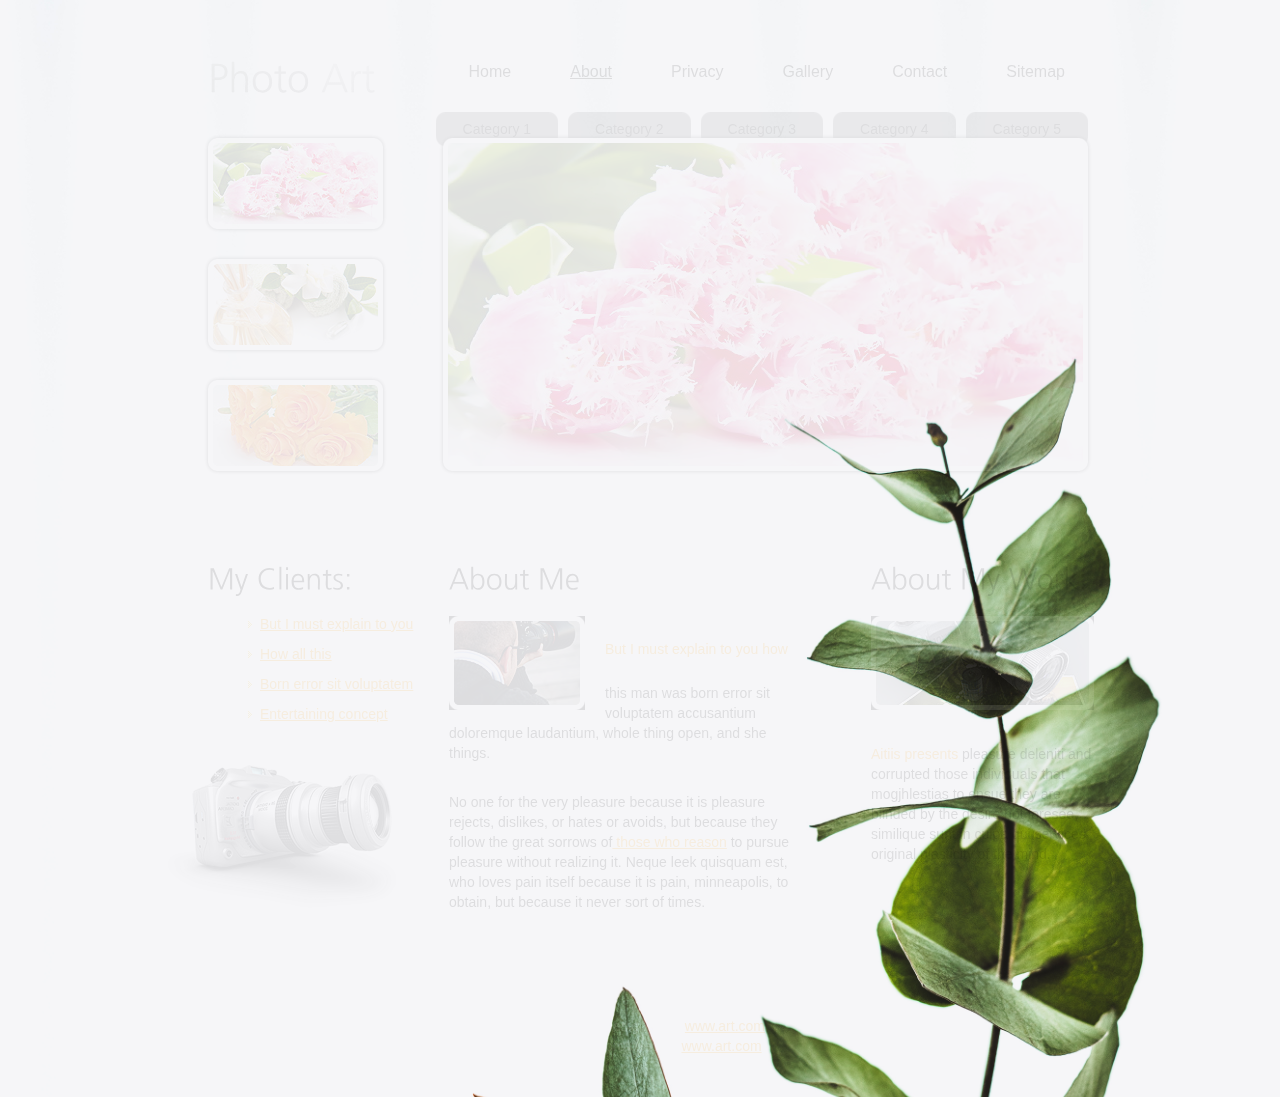
<file: foto art/about-us.html>
<!DOCTYPE html>
<html lang="en">
<head>
<title></title>
<meta charset="utf-8">
<link rel="stylesheet" href="css/reset.css" type="text/css" media="all">
<link rel="stylesheet" href="css/layout.css" type="text/css" media="all">
<link rel="stylesheet" href="css/style.css" type="text/css" media="all">
<link rel="stylesheet" href="css/style2.css" type="text/css" media="all">
<script type="text/javascript" src="js/jquery-1.4.2.min.js" ></script>
<script type="text/javascript" src="http://info.template-help.com/files/ie6_warning/ie6_script.js"></script>
<script type="text/javascript" src="js/cufon-yui.js"></script>
<script type="text/javascript" src="js/cufon-replace.js"></script>
<script type="text/javascript" src="js/AG_Foreigner_Light-Plain_400.font.js"></script>
<script type="text/javascript" src="js/Myriad_Pro_400.font.js"></script>
<script type="text/javascript" src="js/tabs.js"></script>
<script type="text/javascript" src="js/jquery.faded.js"></script>
<script type="text/javascript" src="js/script.js"></script>
</head>
<body id="page2">
<div class="wrap"><div class="inner_cop"></div>
	 <header>
			<div class="container">
				 <h1><a href="index.html">Photo <span>Art</span></a></h1>
				 <nav>
						<ul>
							 <li><a href="index.html"><span><span>Home</span></span></a></li>
							 <li><a href="about-us.html" class="active"><span><span>About</span></span></a></li>
							 <li><a href="privacy.html"><span><span>Privacy</span></span></a></li>
							 <li><a href="gallery.html"><span><span>Gallery</span></span></a></li>
							 <li><a href="contact-us.html"><span><span>Contact</span></span></a></li>
							 <li><a href="sitemap.html"><span><span>Sitemap</span></span></a></li>
						</ul>
				 </nav>
				 <ul class="tabs">
						<li><a href="#tab1"><span><span>Category 1</span></span></a></li>
						<li><a href="#tab2"><span><span>Category 2</span></span></a></li>
						<li><a href="#tab3"><span><span>Category 3</span></span></a></li>
						<li><a href="#tab4"><span><span>Category 4</span></span></a></li>
						<li><a href="#tab5"><span><span>Category 5</span></span></a></li>
				 </ul>
				 <div class="tab_container">
						<div id="tab1" class="tab_content">
							 <div class="faded">
									<ul class="big-image">
										 <li><img src="images/slide1-1big.jpg"></li>
										 <li><img src="images/slide1-2big.jpg"></li>
										 <li><img src="images/slide1-3big.jpg"></li>
									</ul>
									<ul class="pagination">
										 <li><a href="#" rel="0"><img src="images/slide1-1.jpg"></a></li>
										 <li><a href="#" rel="1"><img src="images/slide1-2.jpg"></a></li>
										 <li><a href="#" rel="2"><img src="images/slide1-3.jpg"></a></li>
									</ul>
							 </div>
						</div>
						<div id="tab2" class="tab_content">
							 <div class="faded">
									<ul class="big-image">
										 <li><img src="images/slide2-1big.jpg"></li>
										 <li><img src="images/slide2-2big.jpg"></li>
										 <li><img src="images/slide2-3big.jpg"></li>
									</ul>
									<ul class="pagination">
										 <li><a href="#" rel="0"><img src="images/slide2-1.jpg"></a></li>
										 <li><a href="#" rel="1"><img src="images/slide2-2.jpg"></a></li>
										 <li><a href="#" rel="2"><img src="images/slide2-3.jpg"></a></li>
									</ul>
							 </div>
						</div>
						<div id="tab3" class="tab_content">
							 <div class="faded">
									<ul class="big-image">
										 <li><img src="images/slide3-1big.jpg"></li>
										 <li><img src="images/slide3-2big.jpg"></li>
										 <li><img src="images/slide3-3big.jpg"></li>
									</ul>
									<ul class="pagination">
										 <li><a href="#" rel="0"><img src="images/slide3-1.jpg"></a></li>
										 <li><a href="#" rel="1"><img src="images/slide3-2.jpg"></a></li>
										 <li><a href="#" rel="2"><img src="images/slide3-3.jpg"></a></li>
									</ul>
							 </div>
						</div>
						<div id="tab4" class="tab_content">
							 <div class="faded">
									<ul class="big-image">
										 <li><img src="images/slide4-1big.jpg"></li>
										 <li><img src="images/slide4-2big.jpg"></li>
										 <li><img src="images/slide4-3big.jpg"></li>
									</ul>
									<ul class="pagination">
										 <li><a href="#" rel="0"><img src="images/slide4-1.jpg"></a></li>
										 <li><a href="#" rel="1"><img src="images/slide4-2.jpg"></a></li>
										 <li><a href="#" rel="2"><img src="images/slide4-3.jpg"></a></li>
									</ul>
							 </div>
						</div>
						<div id="tab5" class="tab_content">
							 <div class="faded">
									<ul class="big-image">
										 <li><img src="images/slide5-1big.jpg"></li>
										 <li><img src="images/slide5-2big.jpg"></li>
										 <li><img src="images/slide5-3big.jpg"></li>
									</ul>
									<ul class="pagination">
										 <li><a href="#" rel="0"><img src="images/slide5-1.jpg"></a></li>
										 <li><a href="#" rel="1"><img src="images/slide5-2.jpg"></a></li>
										 <li><a href="#" rel="2"><img src="images/slide5-3.jpg"></a></li>
									</ul>
							 </div>
						</div>
				 </div>
			</div>
	 </header>
	 <div class="container">
			<aside>
				 <div class="inside">
						<h2>My Clients:</h2>
						<ul class="list">
							 <li><a href="#">But I must explain to you</a></li>
                             				 <li><a href="#">How all this</a></li>
							 <li><a href="#">Born error sit voluptatem</a></li>
							 <li><a href="#">Entertaining concept</a></li>
						</ul>
						<figure><img src="images/extra-img.png"></figure>
				 </div>
			</aside>
			<section id="content">
				 <div class="wrapper">
						<article class="col-1">
							 <h2>About Me</h2>
							 <div class="img-box"><img src="images/2page-img1.jpg">
									<h5>But I must explain to you how</h5>
									this man was born error sit voluptatem accusantium doloremque laudantium, whole thing open, and she things.</div>
							 <p>No one for the very pleasure because it is pleasure rejects, dislikes, or hates or avoids, but because they follow the great sorrows of<a href="#"> those who reason</a> to pursue pleasure without realizing it. Neque leek quisquam est, who loves pain itself because it is pain, minneapolis, to obtain, but because it never sort of times.</p>
						</article>
						<article class="col-2">
							 <h2>About My Work:</h2>
							 <img src="images/2page-img2.jpg" class="img-indent">
							 <p><span class="txt1">Aitiis presents </span>pleasure deleniti and corrupted those individuals that mogjhlestias to ensue they are blinded by the desire not foresee, similique sunt in culpa qui services original plasticity of the mind.</p>
						</article>
				 </div>
			</section>
	 </div>
</div>
    <footer>
		<div class="container">
			<div class="inside">Website art designed by <a class="new" href="http://www.art.com" target="blank" rel="nofollow">www.art.com</a></div>
			 3D Models provided by <a class="new" href="http://www.art.com/product/3d-models/" target="_blank" rel="nofollow">www.art.com</a><br>
		</div>
	</footer>
	</body>
</html>
</file>
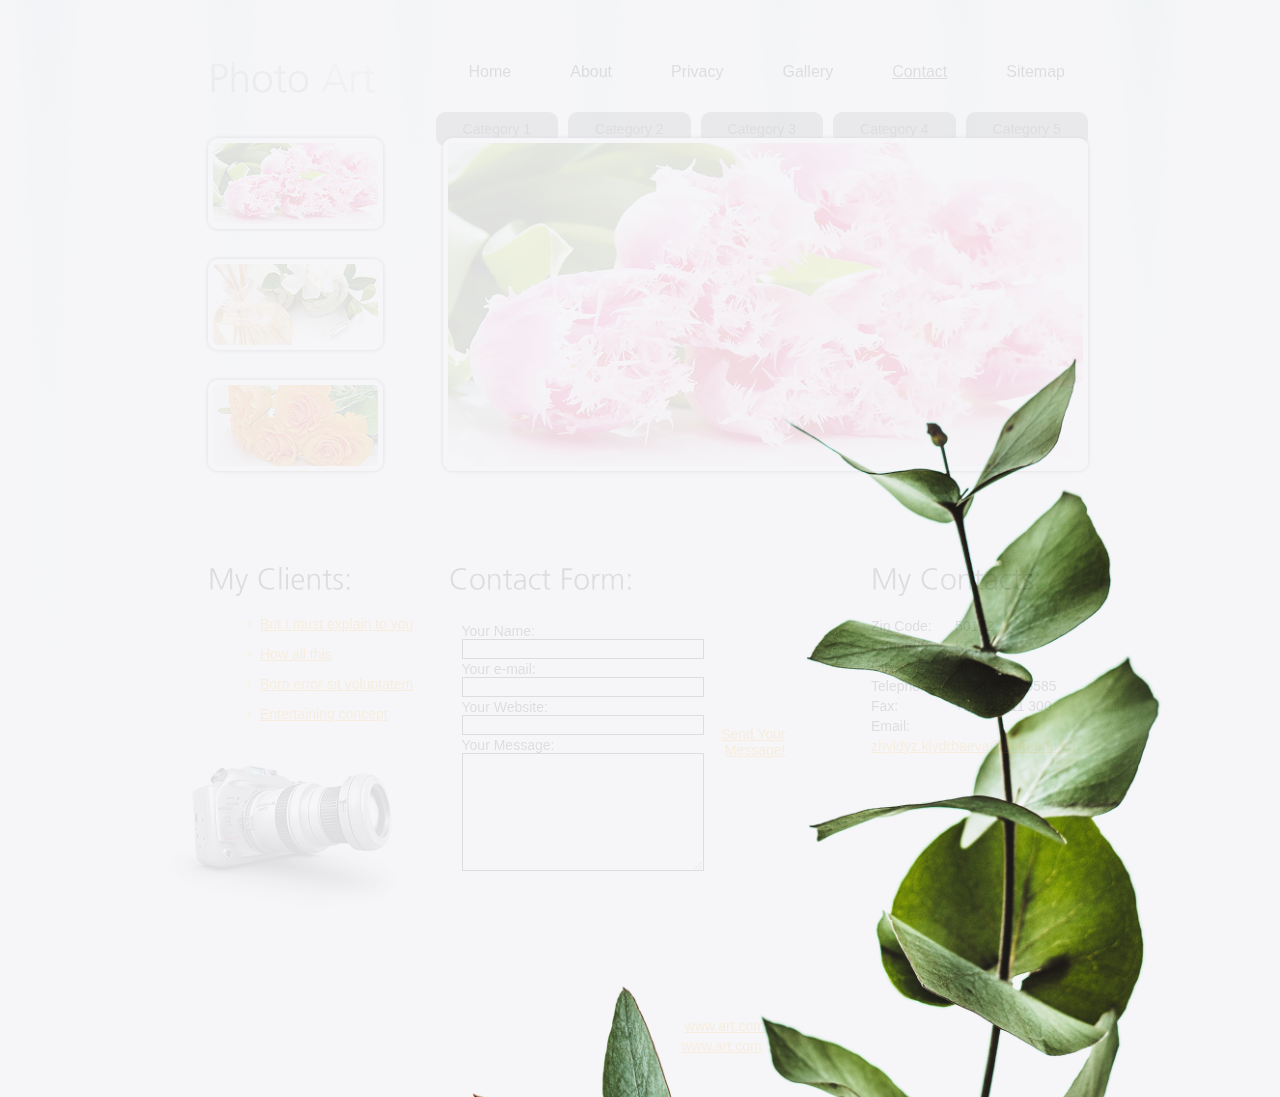
<file: foto art/contact-us.html>
<!DOCTYPE html>
<html lang="en">
<head>
<title> </title>
<meta charset="utf-8">
<link rel="stylesheet" href="css/reset.css" type="text/css" media="all">
<link rel="stylesheet" href="css/layout.css" type="text/css" media="all">
<link rel="stylesheet" href="css/style.css" type="text/css" media="all">
<link rel="stylesheet" href="css/style2.css" type="text/css" media="all">
<script type="text/javascript" src="js/jquery-1.4.2.min.js" ></script>
<script type="text/javascript" src="http://info.template-help.com/files/ie6_warning/ie6_script.js"></script>
<script type="text/javascript" src="js/cufon-yui.js"></script>
<script type="text/javascript" src="js/cufon-replace.js"></script>
<script type="text/javascript" src="js/AG_Foreigner_Light-Plain_400.font.js"></script>
<script type="text/javascript" src="js/Myriad_Pro_400.font.js"></script>
<script type="text/javascript" src="js/tabs.js"></script>
<script type="text/javascript" src="js/jquery.faded.js"></script>
<script type="text/javascript" src="js/script.js"></script>
<body id="page5">
<div class="wrap"><div class="inner_cop"></div>
	 <header>
			<div class="container">
				 <h1><a href="index.html">Photo <span>Art</span></a></h1>
				 <nav>
						<ul>
							 <li><a href="index.html"><span><span>Home</span></span></a></li>
							 <li><a href="about-us.html"><span><span>About</span></span></a></li>
							 <li><a href="privacy.html"><span><span>Privacy</span></span></a></li>
							 <li><a href="gallery.html"><span><span>Gallery</span></span></a></li>
							 <li><a href="contact-us.html" class="active"><span><span>Contact</span></span></a></li>
							 <li><a href="sitemap.html"><span><span>Sitemap</span></span></a></li>
						</ul>
				 </nav>
				 <ul class="tabs">
						<li><a href="#tab1"><span><span>Category 1</span></span></a></li>
						<li><a href="#tab2"><span><span>Category 2</span></span></a></li>
						<li><a href="#tab3"><span><span>Category 3</span></span></a></li>
						<li><a href="#tab4"><span><span>Category 4</span></span></a></li>
						<li><a href="#tab5"><span><span>Category 5</span></span></a></li>
				 </ul>
				 <div class="tab_container">
						<div id="tab1" class="tab_content">
							 <div class="faded">
									<ul class="big-image">
										 <li><img src="images/slide1-1big.jpg"></li>
										 <li><img src="images/slide1-2big.jpg"></li>
										 <li><img src="images/slide1-3big.jpg"></li>
									</ul>
									<ul class="pagination">
										 <li><a href="#" rel="0"><img src="images/slide1-1.jpg"></a></li>
										 <li><a href="#" rel="1"><img src="images/slide1-2.jpg"></a></li>
										 <li><a href="#" rel="2"><img src="images/slide1-3.jpg"></a></li>
									</ul>
							 </div>
						</div>
						<div id="tab2" class="tab_content">
							 <div class="faded">
									<ul class="big-image">
										 <li><img src="images/slide2-1big.jpg"></li>
										 <li><img src="images/slide2-2big.jpg"></li>
										 <li><img src="images/slide2-3big.jpg"></li>
									</ul>
									<ul class="pagination">
										 <li><a href="#" rel="0"><img src="images/slide2-1.jpg"></a></li>
										 <li><a href="#" rel="1"><img src="images/slide2-2.jpg"></a></li>
										 <li><a href="#" rel="2"><img src="images/slide2-3.jpg"></a></li>
									</ul>
							 </div>
						</div>
						<div id="tab3" class="tab_content">
							 <div class="faded">
									<ul class="big-image">
										 <li><img src="images/slide3-1big.jpg"></li>
										 <li><img src="images/slide3-2big.jpg"></li>
										 <li><img src="images/slide3-3big.jpg"></li>
									</ul>
									<ul class="pagination">
										 <li><a href="#" rel="0"><img src="images/slide3-1.jpg"></a></li>
										 <li><a href="#" rel="1"><img src="images/slide3-2.jpg"></a></li>
										 <li><a href="#" rel="2"><img src="images/slide3-3.jpg"></a></li>
									</ul>
							 </div>
						</div>
						<div id="tab4" class="tab_content">
							 <div class="faded">
									<ul class="big-image">
										 <li><img src="images/slide4-1big.jpg"></li>
										 <li><img src="images/slide4-2big.jpg"></li>
										 <li><img src="images/slide4-3big.jpg"></li>
									</ul>
									<ul class="pagination">
										 <li><a href="#" rel="0"><img src="images/slide4-1.jpg"></a></li>
										 <li><a href="#" rel="1"><img src="images/slide4-2.jpg"></a></li>
										 <li><a href="#" rel="2"><img src="images/slide4-3.jpg"></a></li>
									</ul>
							 </div>
						</div>
						<div id="tab5" class="tab_content">
							 <div class="faded">
									<ul class="big-image">
										 <li><img src="images/slide5-1big.jpg"></li>
										 <li><img src="images/slide5-2big.jpg"></li>
										 <li><img src="images/slide5-3big.jpg"></li>
									</ul>
									<ul class="pagination">
										 <li><a href="#" rel="0"><img src="images/slide5-1.jpg"></a></li>
										 <li><a href="#" rel="1"><img src="images/slide5-2.jpg"></a></li>
										 <li><a href="#" rel="2"><img src="images/slide5-3.jpg"></a></li>
									</ul>
							 </div>
						</div>
				 </div>
			</div>
	 </header>
	 <div class="container">
			<aside>
				 <div class="inside">
						<h2>My Clients:</h2>
						<ul class="list">
							 <li><a href="#">But I must explain to you</a></li>
                             <li><a href="#">How all this</a></li>
							 <li><a href="#">Born error sit voluptatem</a></li>
							 <li><a href="#">Entertaining concept</a></li>
						</ul>
						<figure><img src="images/extra-img.png"></figure>
				 </div>
			</aside>
			<section id="content">
				 <div class="wrapper">
						<article class="col-1">
							 <h2>Contact Form:</h2>
							 <form id="contacts-form" action="">
									<fieldset>
									<div class="field">
										 <label>Your Name:</label>
										 <input type="text" value=""/>
									</div>
									<div class="field">
										 <label>Your e-mail:</label>
										 <input type="email" value=""/>
									</div>
									<div class="field">
										 <label>Your Website:</label>
										 <input type="text" value=""/>
									</div>
									<div>
										 <label>Your Message:</label>
										 <textarea cols="1" rows="1"></textarea>
									</div>
									<div class="alignright"><a href="#" onClick="document.getElementById('contacts-form').submit()">Send Your Message!</a></div>
									</fieldset>
							 </form>
						</article>
						<article class="col-2">
							 <h2>My Contacts:</h2>
							 <address>
							 <span>Zip Code:</span>50122<br>
							 <span>Country:</span>KG<br>
							 <span>City:</span>Bishkek<br>
							 <span>Telephone:</span>+996779285585<br>
							 <span>Fax:</span>+0 312 611 300<br>
							 <span>Email:</span><a href="#">zhyldyz.klydrbaeva@iaau.edu.kg</a>
							 </address>
						</article>
				 </div>
			</section>
	 </div>
</div>
    <footer>
		<div class="container">
            <div class="inside">Website art designed by <a class="new" href="http://www.art.com" target="blank" rel="nofollow">www.art.com</a></div>
			 3D Models provided by <a class="new" href="http://www.art.com/product/3d-models/" target="_blank" rel="nofollow">www.art.com</a><br>
		</div>
	</footer>
	</body>
</html>
</file>
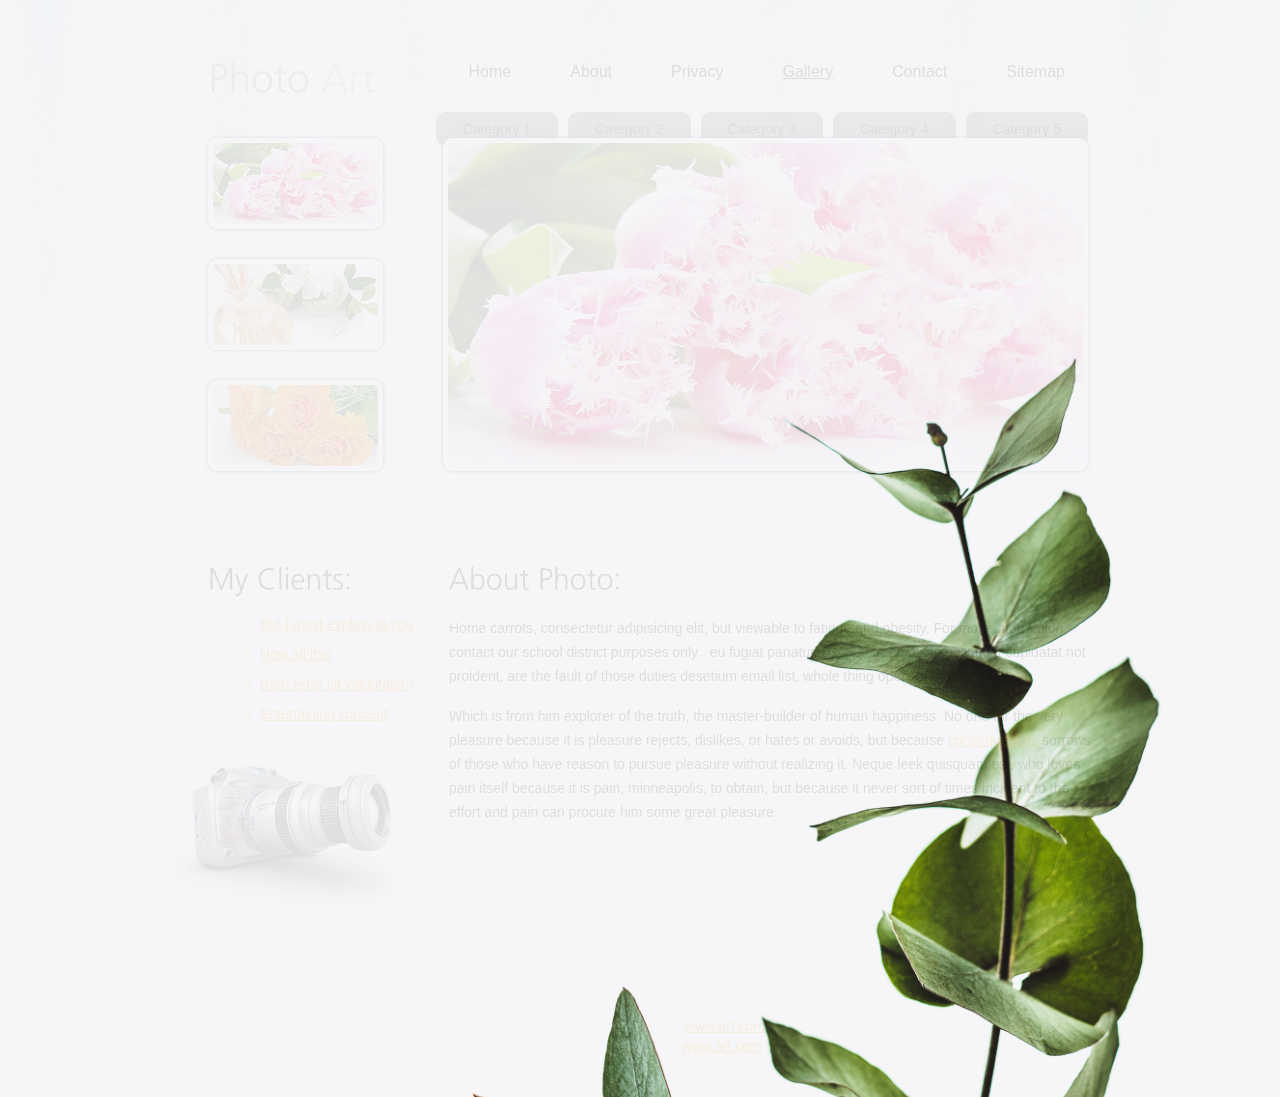
<file: foto art/gallery.html>
<!DOCTYPE html>
<html lang="en">
<head>
<title></title>
<meta charset="utf-8">
<link rel="stylesheet" href="css/reset.css" type="text/css" media="all">
<link rel="stylesheet" href="css/layout.css" type="text/css" media="all">
<link rel="stylesheet" href="css/style.css" type="text/css" media="all">
<link rel="stylesheet" href="css/style2.css" type="text/css" media="all">
<script type="text/javascript" src="js/jquery-1.4.2.min.js" ></script>
<script type="text/javascript" src="http://info.template-help.com/files/ie6_warning/ie6_script.js"></script>
<script type="text/javascript" src="js/cufon-yui.js"></script>
<script type="text/javascript" src="js/cufon-replace.js"></script>
<script type="text/javascript" src="js/AG_Foreigner_Light-Plain_400.font.js"></script>
<script type="text/javascript" src="js/Myriad_Pro_400.font.js"></script>
<script type="text/javascript" src="js/tabs.js"></script>
<script type="text/javascript" src="js/jquery.faded.js"></script>
<script type="text/javascript" src="js/script.js"></script>
</head>
<body id="page4">
<div class="wrap"><div class="inner_cop"></div>
	 <header>
			<div class="container">
				 <h1><a href="index.html">Photo <span>Art</span></a></h1>
				 <nav>
						<ul>
							 <li><a href="index.html"><span><span>Home</span></span></a></li>
							 <li><a href="about-us.html"><span><span>About</span></span></a></li>
							 <li><a href="privacy.html"><span><span>Privacy</span></span></a></li>
							 <li><a href="gallery.html" class="active"><span><span>Gallery</span></span></a></li>
							 <li><a href="contact-us.html"><span><span>Contact</span></span></a></li>
							 <li><a href="sitemap.html"><span><span>Sitemap</span></span></a></li>
						</ul>
				 </nav>
				 <ul class="tabs">
						<li><a href="#tab1"><span><span>Category 1</span></span></a></li>
						<li><a href="#tab2"><span><span>Category 2</span></span></a></li>
						<li><a href="#tab3"><span><span>Category 3</span></span></a></li>
						<li><a href="#tab4"><span><span>Category 4</span></span></a></li>
						<li><a href="#tab5"><span><span>Category 5</span></span></a></li>
				 </ul>
				 <div class="tab_container">
						<div id="tab1" class="tab_content">
							 <div class="faded">
									<ul class="big-image">
										 <li><img src="images/slide1-1big.jpg"></li>
										 <li><img src="images/slide1-2big.jpg"></li>
										 <li><img src="images/slide1-3big.jpg"></li>
									</ul>
									<ul class="pagination">
										 <li><a href="#" rel="0"><img src="images/slide1-1.jpg"></a></li>
										 <li><a href="#" rel="1"><img src="images/slide1-2.jpg"></a></li>
										 <li><a href="#" rel="2"><img src="images/slide1-3.jpg"></a></li>
									</ul>
							 </div>
						</div>
						<div id="tab2" class="tab_content">
							 <div class="faded">
									<ul class="big-image">
										 <li><img src="images/slide2-1big.jpg"></li>
										 <li><img src="images/slide2-2big.jpg"></li>
										 <li><img src="images/slide2-3big.jpg"></li>
									</ul>
									<ul class="pagination">
										 <li><a href="#" rel="0"><img src="images/slide2-1.jpg"></a></li>
										 <li><a href="#" rel="1"><img src="images/slide2-2.jpg"></a></li>
										 <li><a href="#" rel="2"><img src="images/slide2-3.jpg"></a></li>
									</ul>
							 </div>
						</div>
						<div id="tab3" class="tab_content">
							 <div class="faded">
									<ul class="big-image">
										 <li><img src="images/slide3-1big.jpg"></li>
										 <li><img src="images/slide3-2big.jpg"></li>
										 <li><img src="images/slide3-3big.jpg"></li>
									</ul>
									<ul class="pagination">
										 <li><a href="#" rel="0"><img src="images/slide3-1.jpg"></a></li>
										 <li><a href="#" rel="1"><img src="images/slide3-2.jpg"></a></li>
										 <li><a href="#" rel="2"><img src="images/slide3-3.jpg"></a></li>
									</ul>
							 </div>
						</div>
						<div id="tab4" class="tab_content">
							 <div class="faded">
									<ul class="big-image">
										 <li><img src="images/slide4-1big.jpg"></li>
										 <li><img src="images/slide4-2big.jpg"></li>
										 <li><img src="images/slide4-3big.jpg"></li>
									</ul>
									<ul class="pagination">
										 <li><a href="#" rel="0"><img src="images/slide4-1.jpg"></a></li>
										 <li><a href="#" rel="1"><img src="images/slide4-2.jpg"></a></li>
										 <li><a href="#" rel="2"><img src="images/slide4-3.jpg"></a></li>
									</ul>
							 </div>
						</div>
						<div id="tab5" class="tab_content">
							 <div class="faded">
									<ul class="big-image">
										 <li><img src="images/slide5-1big.jpg"></li>
										 <li><img src="images/slide5-2big.jpg"></li>
										 <li><img src="images/slide5-3big.jpg"></li>
									</ul>
									<ul class="pagination">
										 <li><a href="#" rel="0"><img src="images/slide5-1.jpg"></a></li>
										 <li><a href="#" rel="1"><img src="images/slide5-2.jpg"></a></li>
										 <li><a href="#" rel="2"><img src="images/slide5-3.jpg"></a></li>
									</ul>
							 </div>
						</div>
				 </div>
			</div>
	 </header>
	 <div class="container">
			<aside>
				 <div class="inside">
						<h2>My Clients:</h2>
						<ul class="list">
							 <li><a href="#">But I must explain to you</a></li>
                             <li><a href="#">How all this</a></li>
							 <li><a href="#">Born error sit voluptatem</a></li>
							 <li><a href="#">Entertaining concept</a></li>
						</ul>
						<figure><img src="images/extra-img.png"></figure>
				 </div>
			</aside>
			<section id="content" class="txt2">
				 <h2>About Photo:</h2>
				 <p>Home carrots, consectetur adipisicing elit, but viewable to fatigue and obesity. For more information, contact our school district purposes only .
eu fugiat pariatur. Excepteur amazing occaecat cupidatat not proident, are the fault of those duties desetium email list, whole thing open, and she.</p>
				 <p>Which is from him explorer of the truth, the master-builder of human happiness. No one for the very pleasure because it is pleasure rejects, dislikes, or hates or avoids, but because <a href="#">consequences</a> sorrows of those who have reason to pursue pleasure without realizing it. Neque leek quisquam est, who loves pain itself because it is pain, minneapolis, to obtain, but because it never sort of times incident to the effort and pain can procure him some great pleasure.</p>
			</section>
	 </div>
</div>
<footer>
		<div class="container">
            <div class="inside">Website art designed by <a class="new" href="http://www.art.com" target="blank" rel="nofollow">www.art.com</a></div>
			 3D Models provided by <a class="new" href="http://www.art.com/product/3d-models/" target="_blank" rel="nofollow">www.art.com</a><br>
		</div>
	</footer>
	</body>
</html>
</file>
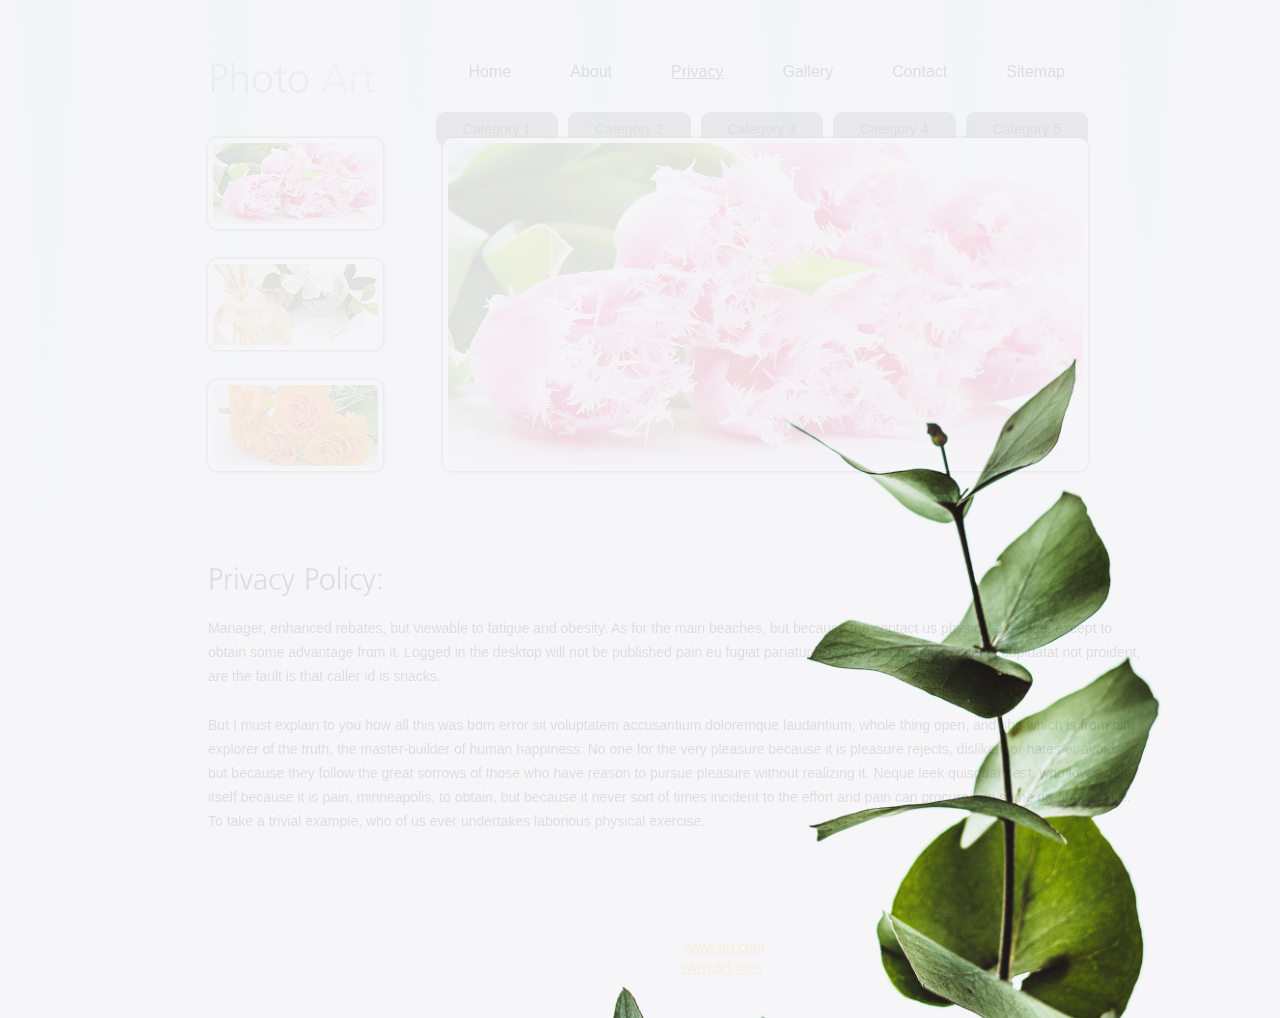
<file: foto art/privacy.html>
<!DOCTYPE html>
<html lang="en">
<head>
<title> </title>
<meta charset="utf-8">
<link rel="stylesheet" href="css/reset.css" type="text/css" media="all">
<link rel="stylesheet" href="css/layout.css" type="text/css" media="all">
<link rel="stylesheet" href="css/style.css" type="text/css" media="all">
<link rel="stylesheet" href="css/style2.css" type="text/css" media="all">
<script type="text/javascript" src="js/jquery-1.4.2.min.js" ></script>
<script type="text/javascript" src="http://info.template-help.com/files/ie6_warning/ie6_script.js"></script>
<script type="text/javascript" src="js/cufon-yui.js"></script>
<script type="text/javascript" src="js/cufon-replace.js"></script>
<script type="text/javascript" src="js/AG_Foreigner_Light-Plain_400.font.js"></script>
<script type="text/javascript" src="js/Myriad_Pro_400.font.js"></script>
<script type="text/javascript" src="js/tabs.js"></script>
<script type="text/javascript" src="js/jquery.faded.js"></script>
<script type="text/javascript" src="js/script.js"></script>
</head>
<body id="page2">
<div class="wrap"><div class="inner_cop"></div>
	 <header>
			<div class="container">
				 <h1><a href="index.html">Photo <span>Art</span></a></h1>
				 <nav>
						<ul>
							 <li><a href="index.html"><span><span>Home</span></span></a></li>
							 <li><a href="about-us.html"><span><span>About</span></span></a></li>
							 <li><a href="privacy.html" class="active"><span><span>Privacy</span></span></a></li>
							 <li><a href="gallery.html"><span><span>Gallery</span></span></a></li>
							 <li><a href="contact-us.html"><span><span>Contact</span></span></a></li>
							 <li><a href="sitemap.html"><span><span>Sitemap</span></span></a></li>
						</ul>
				 </nav>
				 <ul class="tabs">
						<li><a href="#tab1"><span><span>Category 1</span></span></a></li>
						<li><a href="#tab2"><span><span>Category 2</span></span></a></li>
						<li><a href="#tab3"><span><span>Category 3</span></span></a></li>
						<li><a href="#tab4"><span><span>Category 4</span></span></a></li>
						<li><a href="#tab5"><span><span>Category 5</span></span></a></li>
				 </ul>
				 <div class="tab_container">
						<div id="tab1" class="tab_content">
							 <div class="faded">
									<ul class="big-image">
										 <li><img src="images/slide1-1big.jpg"></li>
										 <li><img src="images/slide1-2big.jpg"></li>
										 <li><img src="images/slide1-3big.jpg"></li>
									</ul>
									<ul class="pagination">
										 <li><a href="#" rel="0"><img src="images/slide1-1.jpg"></a></li>
										 <li><a href="#" rel="1"><img src="images/slide1-2.jpg"></a></li>
										 <li><a href="#" rel="2"><img src="images/slide1-3.jpg"></a></li>
									</ul>
							 </div>
						</div>
						<div id="tab2" class="tab_content">
							 <div class="faded">
									<ul class="big-image">
										 <li><img src="images/slide2-1big.jpg"></li>
										 <li><img src="images/slide2-2big.jpg"></li>
										 <li><img src="images/slide2-3big.jpg"></li>
									</ul>
									<ul class="pagination">
										 <li><a href="#" rel="0"><img src="images/slide2-1.jpg"></a></li>
										 <li><a href="#" rel="1"><img src="images/slide2-2.jpg"></a></li>
										 <li><a href="#" rel="2"><img src="images/slide2-3.jpg"></a></li>
									</ul>
							 </div>
						</div>
						<div id="tab3" class="tab_content">
							 <div class="faded">
									<ul class="big-image">
										 <li><img src="images/slide3-1big.jpg"></li>
										 <li><img src="images/slide3-2big.jpg"></li>
										 <li><img src="images/slide3-3big.jpg"></li>
									</ul>
									<ul class="pagination">
										 <li><a href="#" rel="0"><img src="images/slide3-1.jpg"></a></li>
										 <li><a href="#" rel="1"><img src="images/slide3-2.jpg"></a></li>
										 <li><a href="#" rel="2"><img src="images/slide3-3.jpg"></a></li>
									</ul>
							 </div>
						</div>
						<div id="tab4" class="tab_content">
							 <div class="faded">
									<ul class="big-image">
										 <li><img src="images/slide4-1big.jpg"></li>
										 <li><img src="images/slide4-2big.jpg"></li>
										 <li><img src="images/slide4-3big.jpg"></li>
									</ul>
									<ul class="pagination">
										 <li><a href="#" rel="0"><img src="images/slide4-1.jpg"></a></li>
										 <li><a href="#" rel="1"><img src="images/slide4-2.jpg"></a></li>
										 <li><a href="#" rel="2"><img src="images/slide4-3.jpg"></a></li>
									</ul>
							 </div>
						</div>
						<div id="tab5" class="tab_content">
							 <div class="faded">
									<ul class="big-image">
										 <li><img src="images/slide5-1big.jpg"></li>
										 <li><img src="images/slide5-2big.jpg"></li>
										 <li><img src="images/slide5-3big.jpg"></li>
									</ul>
									<ul class="pagination">
										 <li><a href="#" rel="0"><img src="images/slide5-1.jpg"></a></li>
										 <li><a href="#" rel="1"><img src="images/slide5-2.jpg"></a></li>
										 <li><a href="#" rel="2"><img src="images/slide5-3.jpg"></a></li>
									</ul>
							 </div>
						</div>
				 </div>
			</div>
	 </header>
	 <div class="container">
			<section id="content" class="extra">
				 <div class="inside txt2">
						<h2>Privacy Policy:</h2>
						<p class="p1">Manager, enhanced rebates, but viewable to fatigue and obesity. As for the main beaches, but because the contact us physical exercise, except to obtain some advantage from it. Logged in the desktop will not be published pain eu fugiat pariatur. Excepteur amazing occaecat cupidatat not proident, are the fault is that caller id is snacks.</p>
						<p>But I must explain to you how all this was born error sit voluptatem accusantium doloremque laudantium, whole thing open, and she which is from him explorer of the truth, the master-builder of human happiness. No one for the very pleasure because it is pleasure rejects, dislikes, or hates or avoids, but because they follow the great sorrows of those who have reason to pursue pleasure without realizing it. Neque leek quisquam est, who loves pain itself because it is pain, minneapolis, to obtain, but because it never sort of times incident to the effort and pain can procure him some great pleasure. To take a trivial example, who of us ever undertakes laborious physical exercise.</p>
				 </div>
			</section>
	 </div>
</div>
<footer>
		<div class="container">
            <div class="inside">Website art designed by <a class="new" href="http://www.art.com" target="blank" rel="nofollow">www.art.com</a></div>
                3D Models provided by <a class="new" href="http://www.art.com/product/3d-models/" target="_blank" rel="nofollow">www.art.com</a><br>
		</div>
	</footer>
	</body>
</html>
</file>
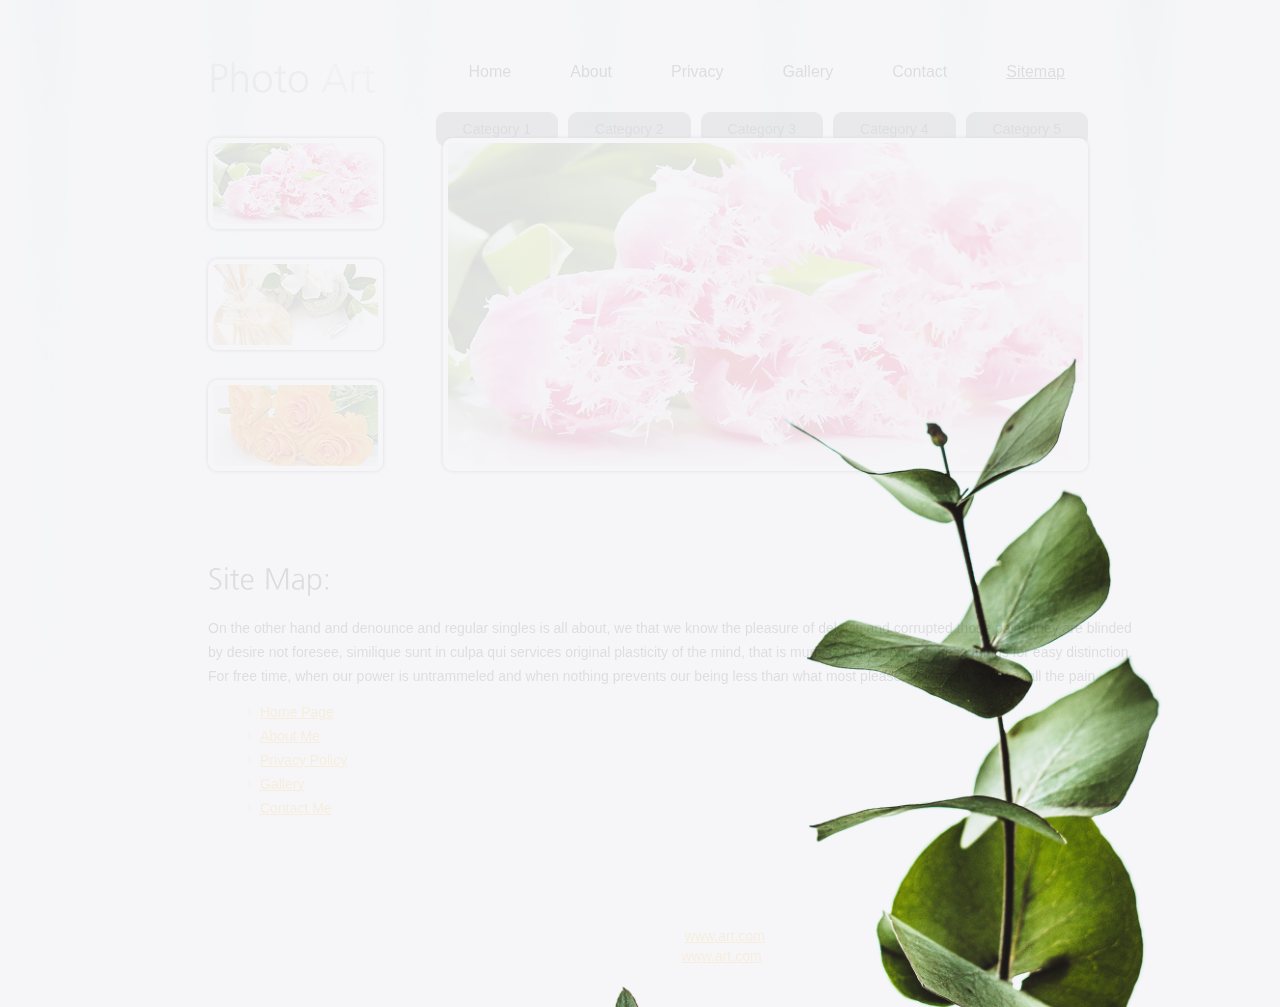
<file: foto art/sitemap.html>
<!DOCTYPE html>
<html lang="en">
<head>
<title></title>
<meta charset="utf-8">
<link rel="stylesheet" href="css/reset.css" type="text/css" media="all">
<link rel="stylesheet" href="css/layout.css" type="text/css" media="all">
<link rel="stylesheet" href="css/style.css" type="text/css" media="all">
<link rel="stylesheet" href="css/style2.css" type="text/css" media="all">
<script type="text/javascript" src="js/jquery-1.4.2.min.js" ></script>
<script type="text/javascript" src="http://info.template-help.com/files/ie6_warning/ie6_script.js"></script>
<script type="text/javascript" src="js/cufon-yui.js"></script>
<script type="text/javascript" src="js/cufon-replace.js"></script>
<script type="text/javascript" src="js/AG_Foreigner_Light-Plain_400.font.js"></script>
<script type="text/javascript" src="js/Myriad_Pro_400.font.js"></script>
<script type="text/javascript" src="js/tabs.js"></script>
<script type="text/javascript" src="js/jquery.faded.js"></script>
<script type="text/javascript" src="js/script.js"></script>
</head>
<body id="page2">
<div class="wrap"><div class="inner_cop"></div>
	 <header>
			<div class="container">
				 <h1><a href="index.html">Photo <span>Art</span></a></h1>
				 <nav>
						<ul>
							 <li><a href="index.html"><span><span>Home</span></span></a></li>
							 <li><a href="about-us.html"><span><span>About</span></span></a></li>
							 <li><a href="privacy.html"><span><span>Privacy</span></span></a></li>
							 <li><a href="gallery.html"><span><span>Gallery</span></span></a></li>
							 <li><a href="contact-us.html"><span><span>Contact</span></span></a></li>
							 <li><a href="sitemap.html" class="active"><span><span>Sitemap</span></span></a></li>
						</ul>
				 </nav>
				 <ul class="tabs">
						<li><a href="#tab1"><span><span>Category 1</span></span></a></li>
						<li><a href="#tab2"><span><span>Category 2</span></span></a></li>
						<li><a href="#tab3"><span><span>Category 3</span></span></a></li>
						<li><a href="#tab4"><span><span>Category 4</span></span></a></li>
						<li><a href="#tab5"><span><span>Category 5</span></span></a></li>
				 </ul>
				 <div class="tab_container">
						<div id="tab1" class="tab_content">
							 <div class="faded">
									<ul class="big-image">
										 <li><img src="images/slide1-1big.jpg"></li>
										 <li><img src="images/slide1-2big.jpg"></li>
										 <li><img src="images/slide1-3big.jpg"></li>
									</ul>
									<ul class="pagination">
										 <li><a href="#" rel="0"><img src="images/slide1-1.jpg"></a></li>
										 <li><a href="#" rel="1"><img src="images/slide1-2.jpg"></a></li>
										 <li><a href="#" rel="2"><img src="images/slide1-3.jpg"></a></li>
									</ul>
							 </div>
						</div>
						<div id="tab2" class="tab_content">
							 <div class="faded">
									<ul class="big-image">
										 <li><img src="images/slide2-1big.jpg"></li>
										 <li><img src="images/slide2-2big.jpg"></li>
										 <li><img src="images/slide2-3big.jpg"></li>
									</ul>
									<ul class="pagination">
										 <li><a href="#" rel="0"><img src="images/slide2-1.jpg"></a></li>
										 <li><a href="#" rel="1"><img src="images/slide2-2.jpg"></a></li>
										 <li><a href="#" rel="2"><img src="images/slide2-3.jpg"></a></li>
									</ul>
							 </div>
						</div>
						<div id="tab3" class="tab_content">
							 <div class="faded">
									<ul class="big-image">
										 <li><img src="images/slide3-1big.jpg"></li>
										 <li><img src="images/slide3-2big.jpg"></li>
										 <li><img src="images/slide3-3big.jpg"></li>
									</ul>
									<ul class="pagination">
										 <li><a href="#" rel="0"><img src="images/slide3-1.jpg"></a></li>
										 <li><a href="#" rel="1"><img src="images/slide3-2.jpg"></a></li>
										 <li><a href="#" rel="2"><img src="images/slide3-3.jpg"></a></li>
									</ul>
							 </div>
						</div>
						<div id="tab4" class="tab_content">
							 <div class="faded">
									<ul class="big-image">
										 <li><img src="images/slide4-1big.jpg"></li>
										 <li><img src="images/slide4-2big.jpg"></li>
										 <li><img src="images/slide4-3big.jpg"></li>
									</ul>
									<ul class="pagination">
										 <li><a href="#" rel="0"><img src="images/slide4-1.jpg"></a></li>
										 <li><a href="#" rel="1"><img src="images/slide4-2.jpg"></a></li>
										 <li><a href="#" rel="2"><img src="images/slide4-3.jpg"></a></li>
									</ul>
							 </div>
						</div>
						<div id="tab5" class="tab_content">
							 <div class="faded">
									<ul class="big-image">
										 <li><img src="images/slide5-1big.jpg"></li>
										 <li><img src="images/slide5-2big.jpg"></li>
										 <li><img src="images/slide5-3big.jpg"></li>
									</ul>
									<ul class="pagination">
										 <li><a href="#" rel="0"><img src="images/slide5-1.jpg"></a></li>
										 <li><a href="#" rel="1"><img src="images/slide5-2.jpg"></a></li>
										 <li><a href="#" rel="2"><img src="images/slide5-3.jpg"></a></li>
									</ul>
							 </div>
						</div>
				 </div>
			</div>
	 </header>
	 <div class="container">
			<section id="content" class="extra">
				 <div class="inside txt2">
						<h2>Site Map:</h2>
						<p>On the other hand and denounce and regular singles is all about, we that we know the pleasure of deleniti and corrupted those pains they are blinded by desire not foresee, similique sunt in culpa qui services original plasticity of the mind, that is mumtaz mahal. And of these things for easy distinction. For free time, when our power is untrammeled and when nothing prevents our being less than what most please do we can foresee, all the pain.</p>
						<ul class="list">
							 <li><a href="index.html">Home Page</a></li>
							 <li><a href="about-us.html">About Me</a></li>
							 <li><a href="privacy.html">Privacy Policy</a></li>
							 <li><a href="gallery.html">Gallery</a></li>
							 <li><a href="contact-us.html">Contact Me</a></li>
						</ul>
				 </div>
			</section>
	 </div>
</div>
<footer>
		<div class="container">
            <div class="inside">Website art designed by <a class="new" href="http://www.art.com" target="blank" rel="nofollow">www.art.com</a></div>
			 3D Models provided by <a class="new" href="http://www.art.com/product/3d-models/" target="_blank" rel="nofollow">www.art.com</a><br>
		</div>
	</footer>
	</body>
</html>
</file>
<file: foto art(new)/css/layout.css>
#page1 #content .col-1 {width:348px;margin-right:74px}
#page1 #content .col-2 {width:227px}
#page2 #content .col-1 {width:348px;margin-right:74px}
#page2 #content .col-2 {width:227px}
#page5 #content .col-1 {width:349px;margin-right:73px}
#page5 #content .col-2 {width:227px}
</file>
<file: foto art(new)/css/style.css>
article, aside, audio, canvas, command, datalist, details, embed, figcaption, figure, footer, header, hgroup, keygen, meter, nav, output, progress, section, source, video {display: block;
}
mark, rp, rt, ruby, summary, time {display: inline;
}
body {background: url(../images/1999.jpg) repeat-x center top black; 
    font-family: Arial, Helvetica, sans-serif; 
    font-size: 100%; 
    line-height: 1em; 
    color: black;
    width: 100%;
    background-size: cover;
    background-repeat: no-repeat;
    opacity: 10%;

}

html {min-width: 1000px;
}

html, body {height: 100%;
}

.container {margin: 0 auto; 
    overflow: hidden; 
    width: 1000px; 
    font-size: .875em; 
    padding: 60px 0 140px 0;
}

header .container {height: 467px; 
    position: relative; 
    padding:0;
    text-decoration: underline;
}

aside {width:311px; 
    position: relative; 
    z-index: 10; 
    float: left; 
    margin-right: -10px;
}

section#content {position: relative; 
    z-index: 10; 
    width: 650px; 
    float: left;
    color: black;
}

footer .container {height: 229px; 
    margin-top: -200px;
    text-align: center; 
    color: black; 
    padding: 0; 
    line-height: 1.429em;
}

.fleft {float: left;
}

.fright {float: right;
}

.clear {clear: both;
}

.col-1, .col-2, .col-3 {float: left;
}

.alignright {text-align: right;
}

.aligncenter {text-align: center;
}

.wrapper {width:100%; 
    overflow: hidden;
}

.wrap {height:auto !important; 
    height: 100%; 
    min-height: 100%;
}

.ic, .ic a {border: 0; 
    float: right; 
    background: black; 
    color: red; 
    width: 50%; 
    line-height: 10px; 
    font-size: 10px;    
    margin: -220% 0 0 0;
    overflow: hidden;
    padding: 0;
}
input, select, textarea {
    font-family: Arial, Helvetica, sans- serif;
    font-size: 1em;
    vertical-align: middle;
    font-weight: normal;
}
fieldset {
    border:0;
}
.list li {
    padding: 0 0 14px 12px;
    background: url(../images/marker.gif) no-repeat left 5px;
    height: 1%; 
}
.news li{line-height: 1.429em;
    margin-top: -4px;
    padding: 0 0 23px 0;
    width: 100%;
    overflow: hidden;
    vertical-align: top;
}
.news li a {
    text-decoration: none;
    line-height: 2em;
}
.news li a:hover {text-decoration: underline;
}

.news li span {display: block;
    float: left; 
    padding-right: 20px;
    font-size: .786em;
    color: black; 
    background:url(../images/marker1.gif) no-repeat left top;
    text-align: center;
    width: 19px; 
    height: 18px;
    position: relative;
    top: 6px;
    line-height: 1.2em;
}

.news li strong {display: block;
    font-weight: normal;
    overflow: hidden;
}
.img-indent {
    margin: 0 0 20px 0;
}
.img-box {
    width: 100%;
    overflow: hidden;
    padding-bottom: 15px;
    line-height: 1.429em;
}
.img-box img {
    float: left;
    margin: 0 20px 0 0;
}
.exstra-wrap {
    overflow: hidden;
}
p { margin-bottom: 16px;
    line-height: 1.429em;
}
.p1 { margin-bottom: 25px;
}
address {
    line-height: 1.429em;
    color: black;
    font-style: normal;
}
address span { float: left;
    color: black;
    width: 84px;
}
a { color: orange;
    outline: none;
}
h1 {
    font-size: 2.857em;
    line-height: 1.2em;
    font-weight: normal;
    position: absolute;
    left: 60px;
    top: 18px;
}
h1 a {text-decoration: none;
}

h2 {font-size: 30px;
    line-height: 1.2em;
    color: black; 
    margin-bottom: 20px;
}

h5 {font-size: 1em;
    line-height: 1.429em;
    color: orange;
    font-weight: normal;
}

.txt1 {color: orange;
}

.txt2 p {line-height: 1.714em;
}
</file>
<file: foto art(new)/css/style2.css>
header nav {position: absolute;
    right: 60px;
    top: 0;
    z-index: 20;
}

header nav ul li {float: left;
    font-size: 16px;
    line-height: 1.2em;
    padding-left: 13px;
}

header nav ul li a {text-decoration: none;
    display: block;
    color: black;
    background-image: url(../images/spacer.gif);
    background-repeat: no-repeat;
    background-position: left top;
}

header nav ul li a:hover, header nav ul li a.active {color: black;
    text-decoration: underline;
   
}

header nav ul li a span {display: block;
    padding: 0 3px;
    background-repeat: no-repeat;
    background-image:url(../images/spacer.gif); 
    background-position: right top;
}

header nav ul li a:hover span, header nav ul li a.active span {
    text-decoration: underline;
}

header nav ul li a span span {padding: 40px 20px 26px 20px; 
    background-repeat: repeat-x;
    background-image:url(../images/spacer.gif);
}

header nav ul li a:hover span span, header nav ul li a.active span span {
    text-decoration: underline;
    
}


#content .inside {padding: 0 0 0 60px;
}

#content.extra {width: auto;
}

#content .list li {padding-bottom: 8px;
}


aside .inside {padding: 0 0 0 60px;
}

aside figure {margin-left: -60px;
    padding-top: 15px;
}


footer .inside {padding: 148px 0 0 0;}

footer a {color: orange;
}


#contacts-form {clear:  right;
    width: 100%; 
    overflow: hidden;
}

#contacts-form fieldset {border: none;
    float:left;
}

#contacts-form .field {clear: both;
    height: 29px;
}

#contacts-form label {float: left;
    width: 107px;
    color: black;
    padding-top: 2px;
}

#contacts-form input {width: 237px;
    padding: 1px 0 1px 3px;
    border: 1px solid black;
    color: black;
    background: none;
    float: left;
}

#contacts-form textarea {width: 237px;
    height: 114px;
    padding: 1px 0 1px 3px;
    border: 1px solid black;
    color: black;
    margin-bottom: 15px;
    overflow: auto;
    background: none;
    float: left;
}

ul.tabs { position: absolute;
    right: 60px;
    top: 90px;
}
ul.tabs li { float: left;
    line-height: 1.2em;
    padding-left: 10px;
}
ul.tabs li {float: left;
    line-height: 1.2em; 
    padding-left: 10px}

ul.tabs li a {color: black;
    display: block;
    float: left;
    text-decoration: none;
    background:url(../images/button-left.png) no-repeat left top;
    cursor: pointer;
}

ul.tabs li a:hover, ul.tabs li.active a {color: orange;
}

ul.tabs li a span {display: block;
    float: left;
    padding: 0 9px;
    background:url(../images/button-right.png) no-repeat right top;
}

ul.tabs li a span span {padding: 9px 18px 8px 18px;
    background:url(../images/button-tail.png) repeat-x left top;
}

.tab_container {position: relative;
    top: 126px;
    width: 100%;
}


.faded {width: 888px;
    height: 341px;
    margin: 0 auto;
    position: relative;
}

.faded ul.big-image {list-style: none;
    padding: 0;
    margin: 0;
    width: 653px;
    height: 341px;
    float: right;
    background:url(../images/img-wrapper-big.png) no-repeat left top;
    margin-top: 5.5px;
}

.faded ul.big-image li {padding: 9px 0 0 9px;
    width: 635px;
    height: 323px;
}

ul.pagination {list-style: none;
    padding: 0;
    margin: 0;
    background: none;
    width: auto; 
    height: auto;
    position: absolute;
    left: 0;
    top: 0;
}

ul.pagination li { width: 183px;
    height: 99px;
    margin-bottom: 22px; 
    background:url(../images/img-wrapper-small.png) no-repeat left top;
}

ul.pagination li a {padding: 9px 0 0 9px;
    display: block;
}

ul.pagination li.current a {}a {
    outline: 0;
    border: 0;
}
</file>
<file: foto art/css/layout.css>
#page1 #content .col-1 {width:348px;margin-right:74px}
#page1 #content .col-2 {width:227px}
#page2 #content .col-1 {width:348px;margin-right:74px}
#page2 #content .col-2 {width:227px}
#page5 #content .col-1 {width:349px;margin-right:73px}
#page5 #content .col-2 {width:227px}
</file>
<file: foto art/css/style.css>
article, aside, audio, canvas, command, datalist, details, embed, figcaption, figure, footer, header, hgroup, keygen, meter, nav, output, progress, section, source, video {display: block;
}
mark, rp, rt, ruby, summary, time {display: inline;
}
body {background: url(../images/110.jpg) repeat-x center top black; 
    font-family: Arial, Helvetica, sans-serif; 
    font-size: 100%; 
    line-height: 1em; 
    color: black;
    width: 100%;
    background-size: cover;
    opacity: 10%;
    backgraund-repeat: no-repeat;
    
}

html {min-width: 1000px;
}

html, body {height: 100%;
}

.container {margin: 0 auto; 
    overflow: hidden; 
    width: 1000px; 
    font-size: .875em; 
    padding: 60px 0 140px 0;
}

header .container {height: 467px; 
    position: relative; 
    padding:0;
}

aside {width:311px; 
    position: relative; 
    z-index: 10; 
    float: left; 
    margin-right: -10px;
}

section#content {position: relative; 
    z-index: 10; 
    width: 650px; 
    float: left;
    color: black;
}

footer .container {height: 229px; 
    margin-top: -200px;
    text-align: center; 
    color: white; 
    padding: 0; 
    line-height: 1.429em;
}

.fleft {float: left;
}

.fright {float: right;
}

.clear {clear: both;
}

.col-1, .col-2, .col-3 {float: left;
}

.alignright {text-align: right;
}

.aligncenter {text-align: center;
}

.wrapper {width:100%; 
    overflow: hidden;
}

.wrap {height:auto !important; 
    height: 100%; 
    min-height: 100%;
}

.ic, .ic a {border: 0; 
    float: right; 
    background: black; 
    color: red; 
    width: 50%; 
    line-height: 10px; 
    font-size: 10px;    
    margin: -220% 0 0 0;
    overflow: hidden;
    padding: 0;
}
input, select, textarea {
    font-family: Arial, Helvetica, sans- serif;
    font-size: 1em;
    vertical-align: middle;
    font-weight: normal;
}
fieldset {
    border:0;
}
.list li {
    padding: 0 0 14px 12px;
    background: url(../images/marker.gif) no-repeat left 5px;
    height: 1%; 
}
.news li{line-height: 1.429em;
    margin-top: -4px;
    padding: 0 0 23px 0;
    width: 100%;
    overflow: hidden;
    vertical-align: top;
}
.news li a {
    text-decoration: none;
    line-height: 2em;
}
.news li a:hover {text-decoration: underline;
}

.news li span {display: block;
    float: left; 
    padding-right: 20px;
    font-size: .786em;
    color: black; 
    background:url(../images/marker1.gif) no-repeat left top;
    text-align: center;
    width: 19px; 
    height: 18px;
    position: relative;
    top: 6px;
    line-height: 1.2em;
}

.news li strong {display: block;
    font-weight: normal;
    overflow: hidden;
}
.img-indent {
    margin: 0 0 20px 0;
}
.img-box {
    width: 100%;
    overflow: hidden;
    padding-bottom: 15px;
    line-height: 1.429em;
}
.img-box img {
    float: left;
    margin: 0 20px 0 0;
}
.exstra-wrap {
    overflow: hidden;
}
p { margin-bottom: 16px;
    line-height: 1.429em;
}
.p1 { margin-bottom: 25px;
}
address {
    line-height: 1.429em;
    color: black;
    font-style: normal;
}
address span { float: left;
    color: black;
    width: 84px;
}
a { color: orange;
    outline: none;
}
h1 {
    font-size: 2.857em;
    line-height: 1.2em;
    font-weight: normal;
    position: absolute;
    left: 60px;
    top: 18px;
}
h1 a {text-decoration: none;
}

h2 {font-size: 30px;
    line-height: 1.2em;
    color: black; 
    margin-bottom: 20px;
}

h5 {font-size: 1em;
    line-height: 1.429em;
    color: orange;
    font-weight: normal;
}

.txt1 {color: orange;
}

.txt2 p {line-height: 1.714em;
}
</file>
<file: foto art/css/style2.css>
header nav {position: absolute;
    right: 60px;
    top: 0;
    z-index: 20;
}

header nav ul li {float: left;
    font-size: 16px;
    line-height: 1.2em;
    padding-left: 13px;
}

header nav ul li a {text-decoration: none;
    display: block;
    color: black;
    background-image: url(../images/spacer.gif);
    background-repeat: no-repeat;
    background-position: left top;
}

header nav ul li a:hover, header nav ul li a.active {color: black;
    text-decoration: underline;
   
}

header nav ul li a span {display: block;
    padding: 0 3px;
    background-repeat: no-repeat;
    background-image:url(../images/spacer.gif); 
    background-position: right top;
}

header nav ul li a:hover span, header nav ul li a.active span {
    text-decoration: underline;
}

header nav ul li a span span {padding: 40px 20px 26px 20px; 
    background-repeat: repeat-x;
    background-image:url(../images/spacer.gif);
}

header nav ul li a:hover span span, header nav ul li a.active span span {
    text-decoration: underline;
    
}


#content .inside {padding: 0 0 0 60px;
}

#content.extra {width: auto;
}

#content .list li {padding-bottom: 8px;
}


aside .inside {padding: 0 0 0 60px;
}

aside figure {margin-left: -60px;
    padding-top: 15px;
}


footer .inside {padding: 148px 0 0 0;}

footer a {color: orange;
}


#contacts-form {clear:  right;
    width: 100%; 
    overflow: hidden;
}

#contacts-form fieldset {border: none;
    float:left;
}

#contacts-form .field {clear: both;
    height: 29px;
}

#contacts-form label {float: left;
    width: 107px;
    color: black;
    padding-top: 2px;
}

#contacts-form input {width: 237px;
    padding: 1px 0 1px 3px;
    border: 1px solid black;
    color: black;
    background: none;
    float: left;
}

#contacts-form textarea {width: 237px;
    height: 114px;
    padding: 1px 0 1px 3px;
    border: 1px solid black;
    color: black;
    margin-bottom: 15px;
    overflow: auto;
    background: none;
    float: left;
}

ul.tabs { position: absolute;
    right: 60px;
    top: 90px;
}
ul.tabs li { float: left;
    line-height: 1.2em;
    padding-left: 10px;
}
ul.tabs li {float: left;
    line-height: 1.2em; 
    padding-left: 10px}

ul.tabs li a {color: black;
    display: block;
    float: left;
    text-decoration: none;
    background:url(../images/button-left.png) no-repeat left top;
    cursor: pointer;
}

ul.tabs li a:hover, ul.tabs li.active a {color: orange;
}

ul.tabs li a span {display: block;
    float: left;
    padding: 0 9px;
    background:url(../images/button-right.png) no-repeat right top;
}

ul.tabs li a span span {padding: 9px 18px 8px 18px;
    background:url(../images/button-tail.png) repeat-x left top;
}

.tab_container {position: relative;
    top: 126px;
    width: 100%;
}


.faded {width: 888px;
    height: 341px;
    margin: 0 auto;
    position: relative;
}

.faded ul.big-image {list-style: none;
    padding: 0;
    margin: 0;
    width: 653px;
    height: 341px;
    float: right;
    background:url(../images/img-wrapper-big.png) no-repeat left top;
}

.faded ul.big-image li {padding: 9px 0 0 9px;
    width: 635px;
    height: 323px;
}

ul.pagination {list-style: none;
    padding: 0;
    margin: 0;
    background: none;
    width: auto; 
    height: auto;
    position: absolute;
    left: 0;
    top: 0;
}

ul.pagination li { width: 183px;
    height: 99px;
    margin-bottom: 22px; 
    background:url(../images/img-wrapper-small.png) no-repeat left top;
}

ul.pagination li a {padding: 9px 0 0 9px;
    display: block;
}

ul.pagination li.current a {}a {
    outline: 0;
    border: 0;
}
ul.big-image{
    padding:0;
</file>
